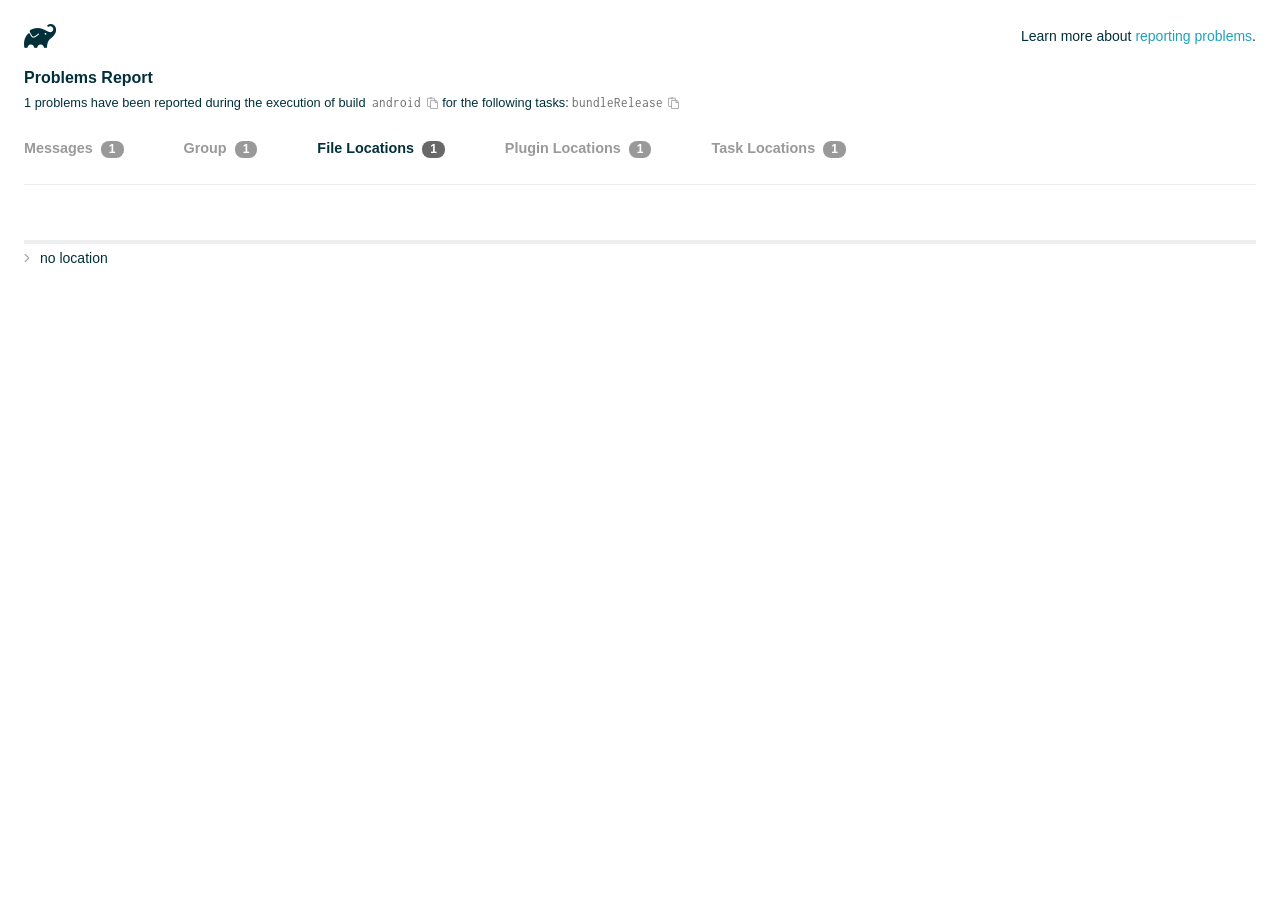
<file: mobile/android/build/reports/problems/problems-report.html>
<!DOCTYPE html>

<html lang="en">
<head>
    <!-- Required meta tags -->
    <meta charset="utf-8">
    <meta name="viewport" content="width=device-width, initial-scale=1, shrink-to-fit=no">

                    <style type="text/css">
                /*! normalize.css v7.0.0 | MIT License | github.com/necolas/normalize.css */
html {
    line-height: 1.15;
    -ms-text-size-adjust: 100%;
    -webkit-text-size-adjust: 100%
}

body {
    margin: 0
}

article, aside, footer, header, nav, section {
    display: block
}

h1 {
    font-size: 2em;
    margin: .67em 0
}

figcaption, figure, main {
    display: block
}

figure {
    margin: 1em 40px
}

hr {
    box-sizing: content-box;
    height: 0;
    overflow: visible
}

pre {
    font-family: monospace, monospace;
    font-size: 1em
}

a {
    background-color: transparent;
    -webkit-text-decoration-skip: objects
}

abbr[title] {
    border-bottom: none;
    text-decoration: underline;
    text-decoration: underline dotted
}

b, strong {
    font-weight: inherit
}

b, strong {
    font-weight: bolder
}

code, kbd, samp {
    font-family: monospace, monospace;
    font-size: 1em
}

dfn {
    font-style: italic
}

mark {
    background-color: #ff0;
    color: #000
}

small {
    font-size: 80%
}

sub, sup {
    font-size: 75%;
    line-height: 0;
    position: relative;
    vertical-align: baseline
}

sub {
    bottom: -.25em
}

sup {
    top: -.5em
}

audio, video {
    display: inline-block
}

audio:not([controls]) {
    display: none;
    height: 0
}

img {
    border-style: none
}

svg:not(:root) {
    overflow: hidden
}

button, input, optgroup, select, textarea {
    font-family: sans-serif;
    font-size: 100%;
    line-height: 1.15;
    margin: 0
}

button, input {
    overflow: visible
}

button, select {
    text-transform: none
}

[type=reset], [type=submit], button, html [type=button] {
    -webkit-appearance: button
}

[type=button]::-moz-focus-inner, [type=reset]::-moz-focus-inner, [type=submit]::-moz-focus-inner, button::-moz-focus-inner {
    border-style: none;
    padding: 0
}

[type=button]:-moz-focusring, [type=reset]:-moz-focusring, [type=submit]:-moz-focusring, button:-moz-focusring {
    outline: 1px dotted ButtonText
}

fieldset {
    padding: .35em .75em .625em
}

legend {
    box-sizing: border-box;
    color: inherit;
    display: table;
    max-width: 100%;
    padding: 0;
    white-space: normal
}

progress {
    display: inline-block;
    vertical-align: baseline
}

textarea {
    overflow: auto
}

[type=checkbox], [type=radio] {
    box-sizing: border-box;
    padding: 0
}

[type=number]::-webkit-inner-spin-button, [type=number]::-webkit-outer-spin-button {
    height: auto
}

[type=search] {
    -webkit-appearance: textfield;
    outline-offset: -2px
}

[type=search]::-webkit-search-cancel-button, [type=search]::-webkit-search-decoration {
    -webkit-appearance: none
}

::-webkit-file-upload-button {
    -webkit-appearance: button;
    font: inherit
}

details, menu {
    display: block
}

summary {
    display: list-item
}

canvas {
    display: inline-block
}

template {
    display: none
}

[hidden] {
    display: none
}

/* configuration cache styles */

.report-wrapper {
    margin: 0;
    padding: 0 24px;
}

.gradle-logo {
    width: 32px;
    height: 24px;
    background-image: url("[data-uri]");
    background-size: contain;
}

.header {
    display: flex;
    flex-wrap: wrap;
    position: fixed;
    top: 0;
    left: 0;
    width: 100%;
    padding: 24px 24px 0 24px;
    background-color: white;
    z-index: 1;
}

.learn-more {
    margin-left: auto;
    align-self: center;
    font-size: 0.875rem;
    font-weight: normal;
}

.title {
    display: flex;
    align-items: center;
    padding: 18px 0 24px 0;
    flex: 1 0 100%;
}

.content {
    font-size: 0.875rem;
    padding: 240px 0 48px;
    overflow-x: auto;
    white-space: nowrap;
}

.content ol:first-of-type {
    margin: 0;
}

.tree-btn {
    cursor: pointer;
    display: inline-block;
    width: 16px;
    height: 16px;
    background-size: contain;
    background-repeat: no-repeat;
    vertical-align: middle;
    margin-top: -0.2em;
}

.tree-btn.collapsed {
    background-image: url('data:image/svg+xml;utf8,<svg xmlns="http://www.w3.org/2000/svg" viewBox="0 0 192 512"><path d="M166.9 264.5l-117.8 116c-4.7 4.7-12.3 4.7-17 0l-7.1-7.1c-4.7-4.7-4.7-12.3 0-17L127.3 256 25.1 155.6c-4.7-4.7-4.7-12.3 0-17l7.1-7.1c4.7-4.7 12.3-4.7 17 0l117.8 116c4.6 4.7 4.6 12.3-.1 17z" fill="%23999999" stroke="%23999999"/></svg>');
}

.tree-btn.expanded {
    background-image: url('data:image/svg+xml;utf8,<svg xmlns="http://www.w3.org/2000/svg" viewBox="0 0 256 512"><path d="M119.5 326.9L3.5 209.1c-4.7-4.7-4.7-12.3 0-17l7.1-7.1c4.7-4.7 12.3-4.7 17 0L128 287.3l100.4-102.2c4.7-4.7 12.3-4.7 17 0l7.1 7.1c4.7 4.7 4.7 12.3 0 17L136.5 327c-4.7 4.6-12.3 4.6-17-.1z" fill="%23999999" stroke="%23999999"/></svg>');
}

ul .tree-btn {
    margin-right: 3px;
}

.leaf-icon {
    display: inline-block;
    width: 16px;
    height: 16px;
    background-image: url('data:image/svg+xml;utf8,<svg xmlns="http://www.w3.org/2000/svg" viewBox="0 0 256 512"><path d="M32 256 H224" stroke="%23999999" stroke-width="48" stroke-linecap="round"/></svg>');
    background-size: contain;
    background-repeat: no-repeat;
    vertical-align: middle;
    margin-top: -0.2em;
}

.invisible-text {
    user-select: all; /* Allow the text to be selectable */
    color: transparent; /* Hide the text */
    text-indent: -9999px; /* Move the text out of view */
    position: relative;
    white-space: pre; /* Preserve meaningful whitespace in the invisible text for copying */
}

.text-for-copy {
    display: inline-block;
}

.enum-icon {
    display: inline-block;
    width: 16px;
    height: 16px;
    background-image: url('data:image/svg+xml;utf8,<svg xmlns="http://www.w3.org/2000/svg" viewBox="0 0 1024 1024"><circle cx="512" cy="512" r="200" /></svg>');
    background-size: contain;
    background-repeat: no-repeat;
    vertical-align: middle;
    margin-inline-start: 0.5ex;
    margin-inline-end: 0.5ex;
    margin-top: -0.2em;
}

.error-icon {
    display: inline-block;
    width: 16px;
    height: 16px;
    background-image: url('data:image/svg+xml;utf8,<svg xmlns="http://www.w3.org/2000/svg" viewBox="0 0 320 512"><path d="M193.94 256L296.5 153.44l21.15-21.15c3.12-3.12 3.12-8.19 0-11.31l-22.63-22.63c-3.12-3.12-8.19-3.12-11.31 0L160 222.06 36.29 98.34c-3.12-3.12-8.19-3.12-11.31 0L2.34 120.97c-3.12 3.12-3.12 8.19 0 11.31L126.06 256 2.34 379.71c-3.12 3.12-3.12 8.19 0 11.31l22.63 22.63c3.12 3.12 8.19 3.12 11.31 0L160 289.94 262.56 392.5l21.15 21.15c3.12 3.12 8.19 3.12 11.31 0l22.63-22.63c3.12-3.12 3.12-8.19 0-11.31L193.94 256z" fill="%23FC461E" stroke="%23FC461E"/></svg>');
    background-size: contain;
    background-repeat: no-repeat;
    vertical-align: middle;
    margin-inline-start: 0.5ex;
    margin-inline-end: 0.5ex;
    margin-top: -0.2em;
}

.advice-icon {
    display: inline-block;
    width: 16px;
    height: 16px;
    background-image: url('data:image/svg+xml;utf8,<svg width="800px" height="800px" viewBox="-4.93 0 122.88 122.88" version="1.1" id="Layer_1" xmlns="http://www.w3.org/2000/svg" xmlns:xlink="http://www.w3.org/1999/xlink"  style="enable-background:new 0 0 113.01 122.88" xml:space="preserve"><g><path d="M44.13,102.06c-1.14,0.03-2.14-0.81-2.3-1.96c-0.17-1.2,0.64-2.31,1.82-2.54c-1.3-7.37-4.85-11.43-8.6-15.72 c-2.92-3.34-5.95-6.81-8.34-11.92c-2.35-5.03-3.64-10.23-3.6-15.63c0.05-5.4,1.42-10.96,4.4-16.71c0.02-0.04,0.04-0.07,0.06-0.11 l0,0c3.91-6.62,9.38-11.04,15.47-13.52c5.11-2.09,10.66-2.8,16.1-2.3c5.42,0.5,10.73,2.2,15.37,4.94 c5.9,3.49,10.75,8.67,13.42,15.21c1.44,3.54,2.42,7.49,2.54,11.82c0.12,4.31-0.62,8.96-2.61,13.88 c-2.66,6.59-6.18,10.68-9.47,14.51c-3.03,3.53-5.85,6.81-7.42,11.84c0.89,0.21,1.59,0.94,1.73,1.9c0.17,1.24-0.7,2.39-1.94,2.56 l-0.77,0.11c-0.14,1.09-0.23,2.26-0.27,3.51l0.25-0.04c1.24-0.17,2.39,0.7,2.56,1.94c0.17,1.24-0.7,2.39-1.94,2.56l-0.78,0.11 c0.01,0.15,0.02,0.3,0.03,0.45l0,0c0.07,0.88,0.08,1.73,0.03,2.54l0.13-0.02c1.25-0.15,2.38,0.74,2.54,1.98 c0.15,1.25-0.74,2.38-1.98,2.54l-1.68,0.21c-1.2,3.11-3.34,5.48-5.87,6.94c-1.74,1.01-3.67,1.59-5.61,1.71 c-1.97,0.12-3.96-0.25-5.78-1.13c-2.08-1.02-3.94-2.71-5.29-5.14c-0.65-0.33-1.13-0.97-1.23-1.75c-0.04-0.31-0.01-0.61,0.07-0.89 c-0.39-1.16-0.68-2.43-0.87-3.83l-0.07,0.01c-1.24,0.17-2.39-0.7-2.56-1.94c-0.17-1.24,0.7-2.39,1.94-2.56l0.54-0.08 C44.19,104.32,44.18,103.16,44.13,102.06L44.13,102.06z M2.18,58.86C1.01,58.89,0.04,57.98,0,56.81c-0.04-1.17,0.88-2.14,2.05-2.18 l8.7-0.3c1.17-0.04,2.14,0.88,2.18,2.05c0.04,1.17-0.88,2.14-2.05,2.18L2.18,58.86L2.18,58.86z M110.68,50.25 c1.16-0.12,2.2,0.73,2.32,1.89c0.12,1.16-0.73,2.2-1.89,2.32l-8.66,0.91c-1.16,0.12-2.2-0.73-2.32-1.89 c-0.12-1.16,0.73-2.2,1.89-2.32L110.68,50.25L110.68,50.25z M94.91,14.78c0.65-0.97,1.96-1.23,2.93-0.58 c0.97,0.65,1.23,1.96,0.58,2.93l-4.84,7.24c-0.65,0.97-1.96,1.23-2.93,0.58c-0.97-0.65-1.23-1.96-0.58-2.93L94.91,14.78 L94.91,14.78z M57.63,2.06c0.03-1.17,1-2.09,2.16-2.06c1.17,0.03,2.09,1,2.06,2.16l-0.22,8.7c-0.03,1.17-1,2.09-2.16,2.06 c-1.17-0.03-2.09-1-2.06-2.16L57.63,2.06L57.63,2.06z M13.88,15.53c-0.86-0.8-0.9-2.14-0.11-2.99c0.8-0.86,2.14-0.9,2.99-0.11 l6.37,5.94c0.86,0.8,0.9,2.14,0.11,2.99c-0.8,0.86-2.14,0.9-2.99,0.11L13.88,15.53L13.88,15.53z M47.88,96.95l18.49-2.63 c1.59-6.7,5.05-10.73,8.8-15.08c3.08-3.58,6.36-7.4,8.76-13.34c1.76-4.35,2.41-8.43,2.31-12.19c-0.1-3.75-0.96-7.21-2.24-10.34 c-2.3-5.63-6.51-10.11-11.65-13.15c-4.11-2.43-8.8-3.94-13.59-4.37c-4.77-0.44-9.64,0.19-14.13,2.02 c-5.26,2.15-9.99,5.97-13.39,11.72c-2.64,5.12-3.86,10.02-3.9,14.73c-0.04,4.74,1.11,9.33,3.2,13.8c2.13,4.56,4.97,7.8,7.69,10.92 C42.47,83.9,46.48,88.49,47.88,96.95L47.88,96.95z M65.62,99.02l-17.27,2.45c0.05,1.1,0.07,2.25,0.05,3.47l17.05-2.42 C65.47,101.29,65.52,100.12,65.62,99.02L65.62,99.02z M48.49,109.52c0.12,0.92,0.3,1.76,0.53,2.54l16.55-2.04 c0.11-0.86,0.13-1.77,0.05-2.74l0,0l0-0.02l-0.01-0.17L48.49,109.52L48.49,109.52z M51.37,116.36c0.64,0.67,1.35,1.19,2.1,1.55 c1.15,0.56,2.42,0.79,3.67,0.72c1.29-0.08,2.57-0.47,3.74-1.15c1.1-0.64,2.09-1.53,2.88-2.65L51.37,116.36L51.37,116.36z"/></g></svg>');
    background-size: contain;
    background-repeat: no-repeat;
    vertical-align: middle;
    margin-inline-start: 0.5ex;
    margin-inline-end: 0.5ex;
    margin-top: -0.2em;
}

.warning-icon {
    display: inline-block;
    width: 13px;
    height: 13px;
    background-image: url('data:image/svg+xml;utf8,<svg xmlns="http://www.w3.org/2000/svg" viewBox="0 0 576 512"><path d="M270.2 160h35.5c3.4 0 6.1 2.8 6 6.2l-7.5 196c-.1 3.2-2.8 5.8-6 5.8h-20.5c-3.2 0-5.9-2.5-6-5.8l-7.5-196c-.1-3.4 2.6-6.2 6-6.2zM288 388c-15.5 0-28 12.5-28 28s12.5 28 28 28 28-12.5 28-28-12.5-28-28-28zm281.5 52L329.6 24c-18.4-32-64.7-32-83.2 0L6.5 440c-18.4 31.9 4.6 72 41.6 72H528c36.8 0 60-40 41.5-72zM528 480H48c-12.3 0-20-13.3-13.9-24l240-416c6.1-10.6 21.6-10.7 27.7 0l240 416c6.2 10.6-1.5 24-13.8 24z" fill="%23DEAD22" stroke="%23DEAD22"/></svg>');
    background-size: contain;
    background-repeat: no-repeat;
    vertical-align: middle;
    margin-inline-start: 0.3ex;
    margin-inline-end: 1.1ex;
    margin-top: -0.1em;
}

.documentation-button {
    cursor: pointer;
    display: inline-block;
    width: 13px;
    height: 13px;
    background-image: url('data:image/svg+xml;utf8,<svg xmlns="http://www.w3.org/2000/svg" viewBox="0 0 512 512"><path d="M256 340c-15.464 0-28 12.536-28 28s12.536 28 28 28 28-12.536 28-28-12.536-28-28-28zm7.67-24h-16c-6.627 0-12-5.373-12-12v-.381c0-70.343 77.44-63.619 77.44-107.408 0-20.016-17.761-40.211-57.44-40.211-29.144 0-44.265 9.649-59.211 28.692-3.908 4.98-11.054 5.995-16.248 2.376l-13.134-9.15c-5.625-3.919-6.86-11.771-2.645-17.177C185.658 133.514 210.842 116 255.67 116c52.32 0 97.44 29.751 97.44 80.211 0 67.414-77.44 63.849-77.44 107.408V304c0 6.627-5.373 12-12 12zM256 40c118.621 0 216 96.075 216 216 0 119.291-96.61 216-216 216-119.244 0-216-96.562-216-216 0-119.203 96.602-216 216-216m0-32C119.043 8 8 119.083 8 256c0 136.997 111.043 248 248 248s248-111.003 248-248C504 119.083 392.957 8 256 8z" fill="%23999999" stroke="%23999999"/></svg>');
    background-size: contain;
    background-repeat: no-repeat;
    vertical-align: middle;
    margin-inline-start: 0.5ex;
    margin-inline-end: 0.5ex;
    margin-top: -0.2em;
}

.documentation-button::selection {
    color: transparent;
}

.documentation-button:hover {
    color: transparent;
}

.copy-button {
    cursor: pointer;
    display: inline-block;
    width: 12px;
    height: 12px;
    background-image: url('data:image/svg+xml;utf8,<svg xmlns="http://www.w3.org/2000/svg" viewBox="0 0 448 512"><path d="M433.941 193.941l-51.882-51.882A48 48 0 0 0 348.118 128H320V80c0-26.51-21.49-48-48-48h-66.752C198.643 13.377 180.858 0 160 0s-38.643 13.377-45.248 32H48C21.49 32 0 53.49 0 80v288c0 26.51 21.49 48 48 48h80v48c0 26.51 21.49 48 48 48h224c26.51 0 48-21.49 48-48V227.882a48 48 0 0 0-14.059-33.941zm-22.627 22.627a15.888 15.888 0 0 1 4.195 7.432H352v-63.509a15.88 15.88 0 0 1 7.431 4.195l51.883 51.882zM160 30c9.941 0 18 8.059 18 18s-8.059 18-18 18-18-8.059-18-18 8.059-18 18-18zM48 384c-8.822 0-16-7.178-16-16V80c0-8.822 7.178-16 16-16h66.752c6.605 18.623 24.389 32 45.248 32s38.643-13.377 45.248-32H272c8.822 0 16 7.178 16 16v48H176c-26.51 0-48 21.49-48 48v208H48zm352 96H176c-8.822 0-16-7.178-16-16V176c0-8.822 7.178-16 16-16h144v72c0 13.2 10.8 24 24 24h72v208c0 8.822-7.178 16-16 16z" fill="%23999999" stroke="%23999999"/></svg>');
    background-size: contain;
    background-repeat: no-repeat;
    vertical-align: middle;
    margin-inline-start: 0.5ex;
    margin-top: -0.2em;
}

.groups{
    display: flex;
    border-bottom: 1px solid #EDEEEF;
    flex: 1 0 100%;
}

.uncategorized {
    display: flex;
    border-top: 4px solid #EDEEEF;
    flex: 1 0 100%;
}

.group-selector {
    padding: 0 52px 24px 0;
    font-size: 0.9rem;
    font-weight: bold;
    color: #999999;
    cursor: pointer;
}

.group-selector__count {
    margin: 0 8px;
    border-radius: 8px;
    background-color: #999;
    color: #fff;
    padding: 1px 8px 2px;
    font-size: 0.75rem;
}

.group-selector--active {
    color: #02303A;
    cursor: auto;
}

.group-selector--active .group-selector__count {
    background-color: #686868;
}

.group-selector--disabled {
    cursor: not-allowed;
}

.accordion-header {
    cursor: pointer;
}

.container {
    padding-left: 0.5em;
    padding-right: 0.5em;
}

.stacktrace {
    border-radius: 4px;
    overflow-x: auto;
    padding: 0.5rem;
    margin-bottom: 0;
    min-width: 1000px;
}

/* Lato (bold, regular) */
@font-face {
    font-display: swap;
    font-family: Lato;
    font-weight: 500;
    font-style: normal;
    src: url("https://assets.gradle.com/lato/fonts/lato-semibold/lato-semibold.woff2") format("woff2"),
    url("https://assets.gradle.com/lato/fonts/lato-semibold/lato-semibold.woff") format("woff");
}

@font-face {
    font-display: swap;
    font-family: Lato;
    font-weight: bold;
    font-style: normal;
    src: url("https://assets.gradle.com/lato/fonts/lato-bold/lato-bold.woff2") format("woff2"),
    url("https://assets.gradle.com/lato/fonts/lato-bold/lato-bold.woff") format("woff");
}

* {
    -webkit-box-sizing: border-box;
    -moz-box-sizing: border-box;
    box-sizing: border-box;
}

html,
body {
    margin: 0;
    padding: 0;
}

html {
    font-family: "Lato", "Helvetica Neue", Arial, sans-serif;
    font-size: 16px;
    font-weight: 400;
    line-height: 1.5;
}

body {
    color: #02303A;
    background-color: #ffffff;
    -webkit-text-size-adjust: 100%;
    -ms-text-size-adjust: 100%;
    -webkit-font-smoothing: antialiased;
}


/* typography */
h1, h2, h3, h4, h5, h6 {
    color: #02303A;
    text-rendering: optimizeLegibility;
    margin: 0;
}

h1 {
    font-size: 1rem;
}

h2 {
    font-size: 0.9rem;
}

h3 {
    font-size: 1.125rem;
}

h4, h5, h6 {
    font-size: 0.875rem;
}

h1 code {
    font-weight: bold;
}

ul, ol, dl {
    list-style-position: outside;
    line-height: 1.6;
    padding: 0;
    margin: 0 0 0 20px;
    list-style-type: none;
}

li {
    line-height: 2;
}

a {
    color: #1DA2BD;
    text-decoration: none;
    transition: all 0.3s ease, visibility 0s;
}

a:hover {
    color: #35c1e4;
}

/* code */
code, pre {
    font-family: Inconsolata, Monaco, "Courier New", monospace;
    font-style: normal;
    font-variant-ligatures: normal;
    font-variant-caps: normal;
    font-variant-numeric: normal;
    font-variant-east-asian: normal;
    font-weight: normal;
    font-stretch: normal;
    color: #686868;
}

*:not(pre) > code {
    letter-spacing: 0;
    padding: 0.1em 0.5ex;
    text-rendering: optimizeSpeed;
    word-spacing: -0.15em;
    word-wrap: break-word;
}

pre {
    font-size: 0.75rem;
    line-height: 1.8;
    margin-top: 0;
    margin-bottom: 1.5em;
    padding: 1rem;
}

pre code {
    background-color: transparent;
    color: inherit;
    line-height: 1.8;
    font-size: 100%;
    padding: 0;
}

a code {
    color: #1BA8CB;
}

pre.code, pre.programlisting, pre.screen, pre.tt {
    background-color: #f7f7f8;
    border-radius: 4px;
    font-size: 1em;
    line-height: 1.45;
    margin-bottom: 1.25em;
    overflow-x: auto;
    padding: 1rem;
}

li em, p em {
    padding: 0 1px;
}

code em, tt em {
    text-decoration: none;
}

code + .copy-button {
    margin-inline-start: 0.2ex;
}

.java-exception {
    font-size: 0.75rem;
    padding-left: 24px;
}

.java-exception ul {
    margin: 0;
    line-height: inherit;
}

.java-exception code {
    white-space: pre;
}

.java-exception-part-toggle {
    user-select: none;
    cursor: pointer;
    border-radius: 2px;
    padding: 0.1em 0.2em;
    background: azure;
    color: #686868;
}

                </style>
    <!-- Inconsolata is used as a default monospace font in the report. -->
    <link rel="stylesheet" href="https://fonts.googleapis.com/css?family=Inconsolata:400,700" />

    <title>Gradle Configuration Cache</title>
</head>
<body>

<div id="playground"></div>

<div class="report" id="report">
    Loading...
</div>

<script type="text/javascript">
function configurationCacheProblems() { return (
// begin-report-data
{"diagnostics":[{"locations":[{"pluginId":"kotlin-android"}],"problem":[{"text":"Deprecated 'org.jetbrains.kotlin.android' plugin usage"}],"severity":"WARNING","problemDetails":[{"text":"The 'org.jetbrains.kotlin.android' plugin in project ':app' is no longer required for Kotlin support since AGP 9.0."}],"contextualLabel":"Deprecated 'org.jetbrains.kotlin.android' plugin usage","documentationLink":"https://kotl.in/gradle/agp-built-in-kotlin","problemId":[{"name":"kgp:deprecation","displayName":"Kotlin Gradle Plugin Deprecation"},{"name":"kotlin","displayName":"Kotlin"},{"name":"deprecated-kotlin-android-plugin","displayName":"Deprecated 'org.jetbrains.kotlin.android' plugin usage"}],"solutions":[[{"text":"Remove both `android.builtInKotlin=true` and `android.newDsl=false` from `gradle.properties`, then migrate to built-in Kotlin."}]]}],"problemsReport":{"totalProblemCount":1,"buildName":"android","requestedTasks":"bundleRelease","documentationLink":"https://docs.gradle.org/9.1.0/userguide/reporting_problems.html","documentationLinkCaption":"Problem report","summaries":[]}}
// end-report-data
);}
</script>
                <script type="text/javascript">
                !function(n,t){"object"==typeof exports&&"object"==typeof module?module.exports=t():"function"==typeof define&&define.amd?define([],t):"object"==typeof exports?exports["configuration-cache-report"]=t():n["configuration-cache-report"]=t()}(this,(()=>(({70:function(){void 0===ArrayBuffer.isView&&(ArrayBuffer.isView=function(n){return null!=n&&null!=n.__proto__&&n.__proto__.__proto__===Int8Array.prototype.__proto__}),void 0===Math.imul&&(Math.imul=function(n,t){return(4294901760&n)*(65535&t)+(65535&n)*(0|t)|0}),this["configuration-cache-report"]=function(n){"use strict";var t,r,i,e,u,o,f,s,c,a,h,l,_,v,d,g,w,b,p,m,k,q,y,B,C,x,j,P,I,S,z,T,E,L,N,A,M,F,D,O,R,H,$,G,U,V,Q,Z,Y,W,K,X,J,nn,tn,rn,en,un,on,fn,sn,cn,an,hn,ln,_n,vn,dn,gn,wn,bn,pn,mn,kn,qn,yn,Bn,Cn,xn,jn,Pn,In,Sn,zn,Tn,En,Ln,Nn,An,Mn=Math.imul,Fn=ArrayBuffer.isView;function Dn(n,t){if(!(t>=0))throw _u(ce("Requested element count "+t+" is less than zero."));return function(n,t){if(!(t>=0))throw _u(ce("Requested element count "+t+" is less than zero."));if(0===t)return Ct();if(t>=n.length)return function(n){switch(n.length){case 0:return Ct();case 1:return qr(n[0]);default:return function(n){return Hr(function(n){return new It(n,!1)}(n))}(n)}}(n);if(1===t)return qr(n[0]);var r=0,i=Rr(),e=0,u=n.length;n:for(;e<u;){var o=n[e];if(e=e+1|0,i.d(o),(r=r+1|0)===t)break n}return i}(n,rt(n.length-t|0,0))}function On(n,t,r,i,e,u,o){return t=t===A?", ":t,r=r===A?"":r,i=i===A?"":i,e=e===A?-1:e,u=u===A?"...":u,o=o===A?null:o,function(n,t,r,i,e,u,o,f){r=r===A?", ":r,i=i===A?"":i,e=e===A?"":e,u=u===A?-1:u,o=o===A?"...":o,f=f===A?null:f,t.e(i);var s=0,c=0,a=n.length;n:for(;c<a;){var h=n[c];if(c=c+1|0,(s=s+1|0)>1&&t.e(r),!(u<0||s<=u))break n;Jt(t,h,f)}return u>=0&&s>u&&t.e(o),t.e(e),t}(n,Bi(),t,r,i,e,u,o).toString()}function Rn(n){return n.length-1|0}function Hn(n,t){if(null==t){var r=0,i=n.length-1|0;if(r<=i)do{var e=r;if(r=r+1|0,null==n[e])return e}while(r<=i)}else{var u=0,o=n.length-1|0;if(u<=o)do{var f=u;if(u=u+1|0,le(t,n[f]))return f}while(u<=o)}return-1}function $n(n,t,r,i,e,u,o){return t=t===A?", ":t,r=r===A?"":r,i=i===A?"":i,e=e===A?-1:e,u=u===A?"...":u,o=o===A?null:o,Gn(n,Bi(),t,r,i,e,u,o).toString()}function Gn(n,t,r,i,e,u,o,f){r=r===A?", ":r,i=i===A?"":i,e=e===A?"":e,u=u===A?-1:u,o=o===A?"...":o,f=f===A?null:f,t.e(i);var s=0,c=n.f();n:for(;c.g();){var a=c.h();if((s=s+1|0)>1&&t.e(r),!(u<0||s<=u))break n;Jt(t,a,f)}return u>=0&&s>u&&t.e(o),t.e(e),t}function Un(n){if(n.i())throw xu("List is empty.");return n.j(0)}function Vn(n){return new tt(n)}function Qn(n){if(Ke(n,Di)){var t;switch(n.k()){case 0:t=Ct();break;case 1:t=qr(Ke(n,Fi)?n.j(0):n.f().h());break;default:t=Zn(n)}return t}return xt(Xn(n))}function Zn(n){return Hr(n)}function Yn(n){if(Ke(n,Di)&&n.k()<=1)return Qn(n);var t=Xn(n);return function(n){var t=(n.k()/2|0)-1|0;if(t<0)return br();var r=jt(n),i=0;if(i<=t)do{var e=i;i=i+1|0;var u=n.j(e);n.f4(e,n.j(r)),n.f4(r,u),r=r-1|0}while(e!==t)}(t),t}function Wn(n,t){if(!(t>=0))throw _u(ce("Requested element count "+t+" is less than zero."));return function(n,t){if(!(t>=0))throw _u(ce("Requested element count "+t+" is less than zero."));if(0===t)return Ct();if(Ke(n,Di)){if(t>=n.k())return Qn(n);if(1===t)return qr(function(n){if(Ke(n,Fi))return Un(n);var t=n.f();if(!t.g())throw xu("Collection is empty.");return t.h()}(n))}var r=0,i=Rr(),e=n.f();n:for(;e.g();){var u=e.h();if(i.d(u),(r=r+1|0)===t)break n}return xt(i)}(n,rt(n.k()-t|0,0))}function Kn(n,t){if(!(t>=0))throw _u(ce("Requested element count "+t+" is less than zero."));if(0===t)return Ct();var r=n.k();if(t>=r)return Qn(n);if(1===t)return qr(Jn(n));var i=Rr();if(Ke(n,bi)){var e=r-t|0;if(e<r)do{var u=e;e=e+1|0,i.d(n.j(u))}while(e<r)}else for(var o=n.l(r-t|0);o.g();){var f=o.h();i.d(f)}return i}function Xn(n){return Ke(n,Di)?Zn(n):nt(n,Or())}function Jn(n){if(n.i())throw xu("List is empty.");return n.j(jt(n))}function nt(n,t){for(var r=n.f();r.g();){var i=r.h();t.d(i)}return t}function tt(n){this.n_1=n}function rt(n,t){return n<t?t:n}function it(n,t){return n>t?t:n}function et(n,t){return Kt().q(n,t,-1)}function ut(n,t){return new Ft(n,t)}function ot(n){var t=n.f();if(!t.g())return Ct();var r=t.h();if(!t.g())return qr(r);var i=Or();for(i.d(r);t.g();)i.d(t.h());return i}function ft(n){this.r_1=n}function st(n,t){this.s_1=n,this.t_1=t}function ct(){}function at(n){this.x_1=n,this.w_1=0}function ht(n,t){this.a1_1=n,at.call(this,n),_t().b1(t,this.a1_1.k()),this.w_1=t}function lt(){t=this}function _t(){return null==t&&new lt,t}function vt(){_t(),ct.call(this)}function dt(n){this.h1_1=n}function gt(n,t){return t===n?"(this Map)":Vi(t)}function wt(n,t){var r;n:{for(var i=n.o().f();i.g();){var e=i.h();if(le(e.j1(),t)){r=e;break n}}r=null}return r}function bt(){r=this}function pt(){return null==r&&new bt,r}function mt(n){this.q1_1=n,ct.call(this)}function kt(){pt(),this.n1_1=null,this.o1_1=null}function qt(){i=this}function yt(){return null==i&&new qt,i}function Bt(n){return n.length>0?ou(n):Ct()}function Ct(){return null==e&&new Pt,e}function xt(n){switch(n.k()){case 0:return Ct();case 1:return qr(n.j(0));default:return n}}function jt(n){return n.k()-1|0}function Pt(){e=this,this.z1_1=new ke(-1478467534,-1720727600)}function It(n,t){this.b2_1=n,this.c2_1=t}function St(){u=this}function zt(){return null==u&&new St,u}function Tt(n,t){return Ke(n,Di)?n.k():t}function Et(n,t){if(Ke(t,Di))return n.m(t);for(var r=!1,i=t.f();i.g();){var e=i.h();n.d(e)&&(r=!0)}return r}function Lt(){}function Nt(n,t){this.h2_1=n,this.g2_1=n.i2_1.l(function(n,t){if(!(0<=t&&t<=n.k()))throw du("Position index "+t+" must be in range ["+Ve(0,n.k())+"].");return n.k()-t|0}(n,t))}function At(n){vt.call(this),this.i2_1=n}function Mt(n){this.k2_1=n,this.j2_1=n.l2_1.f()}function Ft(n,t){this.l2_1=n,this.m2_1=t}function Dt(n){for(;n.n2_1.g();){var t=n.n2_1.h();if(n.q2_1.t2_1(t)===n.q2_1.s2_1)return n.p2_1=t,n.o2_1=1,br()}n.o2_1=0}function Ot(n){this.q2_1=n,this.n2_1=n.r2_1.f(),this.o2_1=-1,this.p2_1=null}function Rt(n,t,r){t=t===A||t,this.r2_1=n,this.s2_1=t,this.t2_1=r}function Ht(){return null==o&&new $t,o}function $t(){o=this,this.u2_1=new ke(1993859828,793161749)}function Gt(n,t,r){return Ut(Ut(n,r)-Ut(t,r)|0,r)}function Ut(n,t){var r=n%t|0;return r>=0?r:r+t|0}function Vt(){f=this,this.p_1=new Zt(1,0)}function Qt(){return null==f&&new Vt,f}function Zt(n,t){Qt(),Xt.call(this,n,t,1)}function Yt(n,t,r){Lt.call(this),this.d3_1=r,this.e3_1=t,this.f3_1=this.d3_1>0?n<=t:n>=t,this.g3_1=this.f3_1?n:this.e3_1}function Wt(){s=this}function Kt(){return null==s&&new Wt,s}function Xt(n,t,r){if(Kt(),0===r)throw _u("Step must be non-zero.");if(r===mr().MIN_VALUE)throw _u("Step must be greater than Int.MIN_VALUE to avoid overflow on negation.");this.z2_1=n,this.a3_1=function(n,t,r){var i;if(r>0)i=n>=t?t:t-Gt(t,n,r)|0;else{if(!(r<0))throw _u("Step is zero.");i=n<=t?t:t+Gt(n,t,0|-r)|0}return i}(n,t,r),this.b3_1=r}function Jt(n,t,r){null!=r?n.e(r(t)):null==t||nu(t)?n.e(t):t instanceof Mi?n.i3(t.h3_1):n.e(Vi(t))}function nr(n,t,r){if(n===t)return!0;if(!(r=r!==A&&r))return!1;var i=xi(n),e=xi(t);return i===e||le(new Mi(ne(Li(i).toLowerCase(),0)),new Mi(ne(Li(e).toLowerCase(),0)))}function tr(n){return re(n)-1|0}function rr(n,t,r,i){return r=r===A?0:r,(i=i!==A&&i)||"string"!=typeof n?ir(n,t,r,re(n),i):n.indexOf(t,r)}function ir(n,t,r,i,e,u){var o=(u=u!==A&&u)?et(it(r,tr(n)),rt(i,0)):Ve(rt(r,0),it(i,re(n)));if("string"==typeof n&&"string"==typeof t){var f=o.z2_1,s=o.a3_1,c=o.b3_1;if(c>0&&f<=s||c<0&&s<=f)do{var a=f;if(f=f+c|0,Ti(t,0,n,a,re(t),e))return a}while(a!==s)}else{var h=o.z2_1,l=o.a3_1,_=o.b3_1;if(_>0&&h<=l||_<0&&l<=h)do{var v=h;if(h=h+_|0,fr(t,0,n,v,re(t),e))return v}while(v!==l)}return-1}function er(n){var t=0,r=re(n)-1|0,i=!1;n:for(;t<=r;){var e=ji(ne(n,i?r:t));if(i){if(!e)break n;r=r-1|0}else e?t=t+1|0:i=!0}return ie(n,t,r+1|0)}function ur(n,t){return ce(ie(n,t.y2(),t.c3()+1|0))}function or(n,t,r,i,e){r=r===A?0:r,i=i!==A&&i,sr(e=e===A?0:e);var u,o,f=ou(t);return new hr(n,r,e,(u=f,o=i,function(n,t){var r=function(n,t,r,i){if(!i&&1===t.k()){var e=function(n){if(Ke(n,Fi))return function(n){var t;switch(n.k()){case 0:throw xu("List is empty.");case 1:t=n.j(0);break;default:throw _u("List has more than one element.")}return t}(n);var t=n.f();if(!t.g())throw xu("Collection is empty.");var r=t.h();if(t.g())throw _u("Collection has more than one element.");return r}(t),u=rr(n,e,r);return u<0?null:_r(u,e)}var o=Ve(rt(r,0),re(n));if("string"==typeof n){var f=o.z2_1,s=o.a3_1,c=o.b3_1;if(c>0&&f<=s||c<0&&s<=f)do{var a,h=f;f=f+c|0;n:{for(var l=t.f();l.g();){var _=l.h();if(Ti(_,0,n,h,_.length,i)){a=_;break n}}a=null}if(null!=a)return _r(h,a)}while(h!==s)}else{var v=o.z2_1,d=o.a3_1,g=o.b3_1;if(g>0&&v<=d||g<0&&d<=v)do{var w,b=v;v=v+g|0;n:{for(var p=t.f();p.g();){var m=p.h();if(fr(m,0,n,b,m.length,i)){w=m;break n}}w=null}if(null!=w)return _r(b,w)}while(b!==d)}return null}(n,u,t,o);return null==r?null:_r(r.t3_1,r.u3_1.length)}))}function fr(n,t,r,i,e,u){if(i<0||t<0||t>(re(n)-e|0)||i>(re(r)-e|0))return!1;var o=0;if(o<e)do{var f=o;if(o=o+1|0,!nr(ne(n,t+f|0),ne(r,i+f|0),u))return!1}while(o<e);return!0}function sr(n){if(!(n>=0))throw _u(ce("Limit must be non-negative, but was "+n))}function cr(n){if(n.l3_1<0)n.j3_1=0,n.m3_1=null;else{var t;if(n.o3_1.r3_1>0?(n.n3_1=n.n3_1+1|0,t=n.n3_1>=n.o3_1.r3_1):t=!1,t||n.l3_1>re(n.o3_1.p3_1))n.m3_1=Ve(n.k3_1,tr(n.o3_1.p3_1)),n.l3_1=-1;else{var r=n.o3_1.s3_1(n.o3_1.p3_1,n.l3_1);if(null==r)n.m3_1=Ve(n.k3_1,tr(n.o3_1.p3_1)),n.l3_1=-1;else{var i=r.v3(),e=r.w3();n.m3_1=function(n,t){return t<=mr().MIN_VALUE?Qt().p_1:Ve(n,t-1|0)}(n.k3_1,i),n.k3_1=i+e|0,n.l3_1=n.k3_1+(0===e?1:0)|0}}n.j3_1=1}}function ar(n){this.o3_1=n,this.j3_1=-1,this.k3_1=function(n,t,r){if(0>r)throw _u("Cannot coerce value to an empty range: maximum "+r+" is less than minimum 0.");return n<0?0:n>r?r:n}(n.q3_1,0,re(n.p3_1)),this.l3_1=this.k3_1,this.m3_1=null,this.n3_1=0}function hr(n,t,r,i){this.p3_1=n,this.q3_1=t,this.r3_1=r,this.s3_1=i}function lr(n,t){this.t3_1=n,this.u3_1=t}function _r(n,t){return new lr(n,t)}function vr(){}function dr(){}function gr(){}function wr(){c=this}function br(){return null==c&&new wr,c}function pr(){a=this,this.MIN_VALUE=-2147483648,this.MAX_VALUE=2147483647,this.SIZE_BYTES=4,this.SIZE_BITS=32}function mr(){return null==a&&new pr,a}function kr(n){for(var t=[],r=n.f();r.g();)t.push(r.h());return t}function qr(n){return 0===(t=[n]).length?Or():Hr(new It(t,!0));var t}function yr(n){return n<0&&function(){throw Pu("Index overflow has happened.")}(),n}function Br(n){return void 0!==n.toArray?n.toArray():kr(n)}function Cr(n){return function(n,t){for(var r=0,i=n.length;r<i;){var e=n[r];r=r+1|0,t.d(e)}return t}(t=[n],(r=t.length,i=de(ve(ni)),function(n,t,r){Mr.call(r),ni.call(r),r.y5_1=function(n){return Kr(n,0,de(ve(Xr)))}(n)}(r,0,i),i));var t,r,i}function xr(){ct.call(this)}function jr(n){this.j4_1=n,this.h4_1=0,this.i4_1=-1}function Pr(n,t){this.n4_1=n,jr.call(this,n),_t().b1(t,this.n4_1.k()),this.h4_1=t}function Ir(){xr.call(this),this.o4_1=0}function Sr(n){this.r4_1=n}function zr(n){this.s4_1=n}function Tr(n,t){this.t4_1=n,this.u4_1=t}function Er(){Mr.call(this)}function Lr(n){this.x4_1=n,Mr.call(this)}function Nr(n){this.e5_1=n,xr.call(this)}function Ar(){kt.call(this),this.c5_1=null,this.d5_1=null}function Mr(){xr.call(this)}function Fr(){h=this;var n=Rr();n.c_1=!0,this.i5_1=n}function Dr(){return null==h&&new Fr,h}function Or(){return n=de(ve(Gr)),t=[],Gr.call(n,t),n;var n,t}function Rr(n){return t=de(ve(Gr)),r=[],Gr.call(t,r),t;var t,r}function Hr(n){return function(n,t){var r;return r=Br(n),Gr.call(t,r),t}(n,de(ve(Gr)))}function $r(n,t){return _t().e1(t,n.k()),t}function Gr(n){Dr(),Ir.call(this),this.b_1=n,this.c_1=!1}function Ur(n,t,r,i,e){if(r===i)return n;var u=(r+i|0)/2|0,o=Ur(n,t,r,u,e),f=Ur(n,t,u+1|0,i,e),s=o===t?n:t,c=r,a=u+1|0,h=r;if(h<=i)do{var l=h;if(h=h+1|0,c<=u&&a<=i){var _=o[c],v=f[a];e.compare(_,v)<=0?(s[l]=_,c=c+1|0):(s[l]=v,a=a+1|0)}else c<=u?(s[l]=o[c],c=c+1|0):(s[l]=f[a],a=a+1|0)}while(l!==i);return s}function Vr(n,t){return(3&n)-(3&t)|0}function Qr(){_=this}function Zr(n){this.n5_1=n,Er.call(this)}function Yr(n){return function(n,t){Ar.call(t),Xr.call(t),t.t5_1=n,t.u5_1=n.w5()}(new ui((null==_&&new Qr,_)),n),n}function Wr(){return Yr(de(ve(Xr)))}function Kr(n,t,r){if(Yr(r),!(n>=0))throw _u(ce("Negative initial capacity: "+n));if(!(t>=0))throw _u(ce("Non-positive load factor: "+t));return r}function Xr(){this.v5_1=null}function Jr(n,t){return Mr.call(t),ni.call(t),t.y5_1=n,t}function ni(){}function ti(n,t){var r=ii(n,n.h6_1.m5(t));if(null==r)return null;var i=r;if(null!=i&&Xe(i))return ri(i,n,t);var e=i;return n.h6_1.l5(e.j1(),t)?e:null}function ri(n,t,r){var i;n:{for(var e=0,u=n.length;e<u;){var o=n[e];if(e=e+1|0,t.h6_1.l5(o.j1(),r)){i=o;break n}}i=null}return i}function ii(n,t){var r=n.i6_1[t];return void 0===r?null:r}function ei(n){this.g6_1=n,this.z5_1=-1,this.a6_1=Object.keys(n.i6_1),this.b6_1=-1,this.c6_1=null,this.d6_1=!1,this.e6_1=-1,this.f6_1=null}function ui(n){this.h6_1=n,this.i6_1=this.k6(),this.j6_1=0}function oi(){}function fi(n){this.n6_1=n,this.l6_1=null,this.m6_1=null,this.m6_1=this.n6_1.y6_1.v6_1}function si(){v=this;var n,t=(_i(0,0,n=de(ve(vi))),n);t.x6_1=!0,this.e7_1=t}function ci(){return null==v&&new si,v}function ai(n,t,r){this.d7_1=n,Tr.call(this,t,r),this.b7_1=null,this.c7_1=null}function hi(n){this.y6_1=n,Er.call(this)}function li(){return Yr(n=de(ve(vi))),vi.call(n),n.w6_1=Wr(),n;var n}function _i(n,t,r){return Kr(n,t,r),vi.call(r),r.w6_1=Wr(),r}function vi(){ci(),this.v6_1=null,this.x6_1=!1}function di(){d=this;var n=gi(0),t=n.y5_1;(t instanceof vi?t:pe()).j5(),this.f7_1=n}function gi(n){return function(n,t){return function(n,t,r){Jr(function(n,t){return _i(n,t,de(ve(vi)))}(n,t),r),wi.call(r)}(n,0,t),t}(n,de(ve(wi)))}function wi(){null==d&&new di}function bi(){}function pi(){}function mi(n){pi.call(this),this.k7_1=n}function ki(){qi.call(this)}function qi(){pi.call(this),this.m7_1=""}function yi(){if(!w){w=!0;var n="undefined"!=typeof process&&process.versions&&!!process.versions.node;g=n?new mi(process.stdout):new ki}}function Bi(){return n=de(ve(Ci)),Ci.call(n,""),n;var n}function Ci(n){this.o7_1=void 0!==n?n:""}function xi(n){var t=Li(n).toUpperCase();return t.length>1?n:ne(t,0)}function ji(n){return function(n){return 9<=n&&n<=13||28<=n&&n<=32||160===n||n>4096&&(5760===n||8192<=n&&n<=8202||8232===n||8233===n||8239===n||8287===n||12288===n)}(n)}function Pi(){b=this,this.q7_1=new RegExp("[\\\\^$*+?.()|[\\]{}]","g"),this.r7_1=new RegExp("[\\\\$]","g"),this.s7_1=new RegExp("\\$","g")}function Ii(){return null==b&&new Pi,b}function Si(n,t){Ii(),this.v7_1=n,this.w7_1=function(n){if(Ke(n,Di)){var t;switch(n.k()){case 0:t=Ht();break;case 1:t=Cr(Ke(n,Fi)?n.j(0):n.f().h());break;default:t=nt(n,gi(n.k()))}return t}return function(n){switch(n.k()){case 0:return Ht();case 1:return Cr(n.f().h());default:return n}}(nt(n,(r=de(ve(wi)),Jr(li(),r),wi.call(r),r)));var r}(t),this.x7_1=new RegExp(n,$n(t,"","gu",A,A,A,zi)),this.y7_1=null,this.z7_1=null}function zi(n){return n.d8_1}function Ti(n,t,r,i,e,u){return fr(n,t,r,i,e,u=u!==A&&u)}function Ei(n,t){return n-t|0}function Li(n){return String.fromCharCode(n)}function Ni(){p=this,this.e8_1=0,this.f8_1=65535,this.g8_1=55296,this.h8_1=56319,this.i8_1=56320,this.j8_1=57343,this.k8_1=55296,this.l8_1=57343,this.m8_1=2,this.n8_1=16}function Ai(){return null==p&&new Ni,p}function Mi(n){Ai(),this.h3_1=n}function Fi(){}function Di(){}function Oi(){}function Ri(){}function Hi(){}function $i(){}function Gi(){m=this}function Ui(n,t){null==m&&new Gi,this.p8_1=n,this.q8_1=t}function Vi(n){var t=null==n?null:ce(n);return null==t?"null":t}function Qi(n){return new Zi(n)}function Zi(n){this.t8_1=n,this.s8_1=0}function Yi(){return Ji(),k}function Wi(){return Ji(),q}function Ki(){return Ji(),y}function Xi(){return Ji(),B}function Ji(){x||(x=!0,k=new ArrayBuffer(8),q=new Float64Array(Yi()),new Float32Array(Yi()),y=new Int32Array(Yi()),Wi()[0]=-1,B=0!==Ki()[0]?1:0,C=1-Xi()|0)}function ne(n,t){var r;if(te(n)){var i,e=n.charCodeAt(t);if(Ai(),e<0?i=!0:(Ai(),i=e>65535),i)throw _u("Invalid Char code: "+e);r=Ue(e)}else r=n.y3(t);return r}function te(n){return"string"==typeof n}function re(n){return te(n)?n.length:n.x3()}function ie(n,t,r){return te(n)?n.substring(t,r):n.z3(t,r)}function ee(n){return ce(n)}function ue(n,t){var r;switch(typeof n){case"number":r="number"==typeof t?oe(n,t):t instanceof ke?oe(n,t.w8()):fe(n,t);break;case"string":case"boolean":r=fe(n,t);break;default:r=function(n,t){return n.a4(t)}(n,t)}return r}function oe(n,t){var r;if(n<t)r=-1;else if(n>t)r=1;else if(n===t){var i;if(0!==n)i=0;else{var e=1/n;i=e===1/t?0:e<0?-1:1}r=i}else r=n!=n?t!=t?0:1:-1;return r}function fe(n,t){return n<t?-1:n>t?1:0}function se(n){if(!("kotlinHashCodeValue$"in n)){var t=4294967296*Math.random()|0,r=new Object;r.value=t,r.enumerable=!1,Object.defineProperty(n,"kotlinHashCodeValue$",r)}return n.kotlinHashCodeValue$}function ce(n){return null==n?"null":function(n){return!!Ye(n)||Fn(n)}(n)?"[...]":n.toString()}function ae(n){if(null==n)return 0;var t;switch(typeof n){case"object":t="function"==typeof n.hashCode?n.hashCode():se(n);break;case"function":t=se(n);break;case"number":t=function(n){return Ji(),(0|n)===n?Ge(n):(Wi()[0]=n,Mn(Ki()[(Ji(),C)],31)+Ki()[Xi()]|0)}(n);break;case"boolean":t=n?1:0;break;default:t=he(String(n))}return t}function he(n){var t=0,r=0,i=n.length-1|0;if(r<=i)do{var e=r;r=r+1|0;var u=n.charCodeAt(e);t=Mn(t,31)+u|0}while(e!==i);return t}function le(n,t){return null==n?null==t:null!=t&&("object"==typeof n&&"function"==typeof n.equals?n.equals(t):n!=n?t!=t:"number"==typeof n&&"number"==typeof t?n===t&&(0!==n||1/n==1/t):n===t)}function _e(n,t){null!=Error.captureStackTrace?Error.captureStackTrace(n,t):n.stack=(new Error).stack}function ve(n){return n.prototype}function de(n){return Object.create(n)}function ge(n,t,r){Error.call(n),function(n,t,r){var i=eu(Object.getPrototypeOf(n));if(!(1&i)){var e;if(null==t){var u;if(null!==t){var o=null==r?null:r.toString();u=null==o?A:o}else u=A;e=u}else e=t;n.message=e}2&i||(n.cause=r),n.name=Object.getPrototypeOf(n).constructor.name}(n,t,r)}function we(n){var t;return null==n?function(){throw Eu()}():t=n,t}function be(){throw Nu()}function pe(){throw Mu()}function me(){j=this,this.x8_1=new ke(0,-2147483648),this.y8_1=new ke(-1,2147483647),this.z8_1=8,this.a9_1=64}function ke(n,t){null==j&&new me,gr.call(this),this.u8_1=n,this.v8_1=t}function qe(){return $e(),P}function ye(){return $e(),I}function Be(){return $e(),S}function Ce(){return $e(),T}function xe(){return $e(),E}function je(n,t){if($e(),Te(n,t))return 0;var r=Ne(n),i=Ne(t);return r&&!i?-1:!r&&i?1:Ne(Ie(n,t))?-1:1}function Pe(n,t){$e();var r=n.v8_1>>>16|0,i=65535&n.v8_1,e=n.u8_1>>>16|0,u=65535&n.u8_1,o=t.v8_1>>>16|0,f=65535&t.v8_1,s=t.u8_1>>>16|0,c=0,a=0,h=0,l=0;return c=(c=c+((a=(a=a+((h=(h=h+((l=l+(u+(65535&t.u8_1)|0)|0)>>>16|0)|0)+(e+s|0)|0)>>>16|0)|0)+(i+f|0)|0)>>>16|0)|0)+(r+o|0)|0,new ke((h&=65535)<<16|(l&=65535),(c&=65535)<<16|(a&=65535))}function Ie(n,t){return $e(),Pe(n,t.e9())}function Se(n,t){if($e(),Ae(n))return qe();if(Ae(t))return qe();if(Te(n,Ce()))return Me(t)?Ce():qe();if(Te(t,Ce()))return Me(n)?Ce():qe();if(Ne(n))return Ne(t)?Se(Fe(n),Fe(t)):Fe(Se(Fe(n),t));if(Ne(t))return Fe(Se(n,Fe(t)));if(De(n,xe())&&De(t,xe()))return Oe(ze(n)*ze(t));var r=n.v8_1>>>16|0,i=65535&n.v8_1,e=n.u8_1>>>16|0,u=65535&n.u8_1,o=t.v8_1>>>16|0,f=65535&t.v8_1,s=t.u8_1>>>16|0,c=65535&t.u8_1,a=0,h=0,l=0,_=0;return l=l+((_=_+Mn(u,c)|0)>>>16|0)|0,_&=65535,h=(h=h+((l=l+Mn(e,c)|0)>>>16|0)|0)+((l=(l&=65535)+Mn(u,s)|0)>>>16|0)|0,l&=65535,a=(a=(a=a+((h=h+Mn(i,c)|0)>>>16|0)|0)+((h=(h&=65535)+Mn(e,s)|0)>>>16|0)|0)+((h=(h&=65535)+Mn(u,f)|0)>>>16|0)|0,h&=65535,a=a+(((Mn(r,c)+Mn(i,s)|0)+Mn(e,f)|0)+Mn(u,o)|0)|0,new ke(l<<16|_,(a&=65535)<<16|h)}function ze(n){return $e(),4294967296*n.v8_1+function(n){return $e(),n.u8_1>=0?n.u8_1:4294967296+n.u8_1}(n)}function Te(n,t){return $e(),n.v8_1===t.v8_1&&n.u8_1===t.u8_1}function Ee(n,t){if($e(),t<2||36<t)throw mu("radix out of range: "+t);if(Ae(n))return"0";if(Ne(n)){if(Te(n,Ce())){var r=Le(t),i=n.d9(r),e=Ie(Se(i,r),n).g9();return Ee(i,t)+e.toString(t)}return"-"+Ee(Fe(n),t)}for(var u=2===t?31:t<=10?9:t<=21?7:t<=35?6:5,o=Oe(Math.pow(t,u)),f=n,s="";;){var c=f.d9(o),a=Ie(f,Se(c,o)).g9().toString(t);if(Ae(f=c))return a+s;for(;a.length<u;)a="0"+a;s=a+s}}function Le(n){return $e(),new ke(n,n<0?-1:0)}function Ne(n){return $e(),n.v8_1<0}function Ae(n){return $e(),0===n.v8_1&&0===n.u8_1}function Me(n){return $e(),!(1&~n.u8_1)}function Fe(n){return $e(),n.e9()}function De(n,t){return $e(),je(n,t)<0}function Oe(n){if($e(),(t=n)!=t)return qe();if(n<=-0x8000000000000000)return Ce();if(n+1>=0x8000000000000000)return $e(),z;if(n<0)return Fe(Oe(-n));var t,r=4294967296;return new ke(n%r|0,n/r|0)}function Re(n,t){return $e(),je(n,t)>0}function He(n,t){return $e(),je(n,t)>=0}function $e(){L||(L=!0,P=Le(0),I=Le(1),S=Le(-1),z=new ke(-1,2147483647),T=new ke(0,-2147483648),E=Le(16777216))}function Ge(n){return n instanceof ke?n.g9():function(n){return n>2147483647?2147483647:n<-2147483648?-2147483648:0|n}(n)}function Ue(n){var t;return t=function(n){return n<<16>>16}(Ge(n)),function(n){return 65535&n}(t)}function Ve(n,t){return new Zt(n,t)}function Qe(n,t,r,i){return Ze("class",n,t,r,i,null)}function Ze(n,t,r,i,e,u){return{kind:n,simpleName:t,associatedObjectKey:r,associatedObjects:i,suspendArity:e,$kClass$:A,iid:u}}function Ye(n){return Array.isArray(n)}function We(n,t,r,i,e,u,o,f){null!=i&&(n.prototype=Object.create(i.prototype),n.prototype.constructor=n);var s=r(t,u,o,null==f?[]:f);n.$metadata$=s,null!=e&&((null!=s.iid?n:n.prototype).$imask$=function(n){for(var t=1,r=[],i=0,e=n.length;i<e;){var u=n[i];i=i+1|0;var o=t,f=u.prototype.$imask$,s=null==f?u.$imask$:f;null!=s&&(r.push(s),o=s.length);var c=u.$metadata$.iid,a=null==c?null:(l=void 0,v=1<<(31&(h=c)),(l=new Int32Array(1+(h>>5)|0))[_=h>>5]=l[_]|v,l);null!=a&&(r.push(a),o=Math.max(o,a.length)),o>t&&(t=o)}var h,l,_,v;return function(n,t){for(var r=0,i=new Int32Array(n);r<n;){for(var e=r,u=0,o=0,f=t.length;o<f;){var s=t[o];o=o+1|0,e<s.length&&(u|=s[e])}i[e]=u,r=r+1|0}return i}(t,r)}(e))}function Ke(n,t){return function(n,t){var r=n.$imask$;return null!=r&&function(n,t){var r=t>>5;if(r>n.length)return!1;var i=1<<(31&t);return!(0===(n[r]&i))}(r,t)}(n,t.$metadata$.iid)}function Xe(n){return!!Ye(n)&&!n.$type$}function Je(n){var t;switch(typeof n){case"string":case"number":case"boolean":case"function":t=!0;break;default:t=n instanceof Object}return t}function nu(n){return"string"==typeof n||Ke(n,vr)}function tu(n,t,r,i){return Ze("interface",n,t,r,i,(null==N&&(N=0),N=ru()+1|0,ru()))}function ru(){if(null!=N)return N;!function(){throw Du("lateinit property iid has not been initialized")}()}function iu(n,t,r,i){return Ze("object",n,t,r,i,null)}function eu(n){var t=n.constructor,r=null==t?null:t.$metadata$,i=null==r?null:r.errorInfo;if(null!=i)return i;var e,u=0;if(uu(n,"message")&&(u|=1),uu(n,"cause")&&(u|=2),3!==u){var o=(e=n,Object.getPrototypeOf(e));o!=Error.prototype&&(u|=eu(o))}return null!=r&&(r.errorInfo=u),u}function uu(n,t){return n.hasOwnProperty(t)}function ou(n){return new Gr(n)}function fu(n,t,r){for(var i=new Int32Array(r),e=0,u=0,o=0,f=0,s=n.length;f<s;){var c=ne(n,f);f=f+1|0;var a=t[c];if(u|=(31&a)<<o,a<32){var h=e;e=h+1|0,i[h]=u,u=0,o=0}else o=o+5|0}return i}function su(n,t){for(var r=0,i=n.length-1|0,e=-1,u=0;r<=i;)if(t>(u=n[e=(r+i|0)/2|0]))r=e+1|0;else{if(t===u)return e;i=e-1|0}return e-(t<u?1:0)|0}function cu(){M=this;var n="ABCDEFGHIJKLMNOPQRSTUVWXYZabcdefghijklmnopqrstuvwxyz0123456789+/",t=new Int32Array(128),r=0,i=re(n)-1|0;if(r<=i)do{var e=r;r=r+1|0,t[ne(n,e)]=e}while(r<=i);var u=fu("[base64]/DxENVNU+B9zCwBwBPPCkDPNnBPqDYY1R8B7FkFgTgwGgwUwmBgKwBuBScmEP/BPPPPPPrBP8B7F1B/ErBqC6B7BiBmBfQsBUwCw/KwqIwLwETPcPjQgJxFgBlBsD",t,222),o=new Int32Array(u.length),f=0,s=u.length-1|0;if(f<=s)do{var c=f;f=f+1|0,o[c]=0===c?u[c]:o[c-1|0]+u[c]|0}while(f<=s);this.h9_1=o,this.i9_1=fu("[base64]/BPPPPPPBPf4FrBjEhBpC3B5BKaWPrBOwCk/KsCuLqDHPbPxPsFtEaaqDL",t,222),this.j9_1=fu("[base64]//v+85BkwvoIsgoyI4yguI0whiwEowri4CoghsJowgqYowgm4DkwgsY/nwnzPowhmYkg6wI8yggZswikwHgxgmIoxgqYkwgk4DkxgmIkgoioBsgssoBgzgyI8g9gL8g9kI0wgwJoxgkoC0wgioFkw/[base64]//3q16B///q1qBH/qlqq9Bholqq9B1i00a1q10qD1op1HkwmigEigiy6Cptogq1Bixo1kDq7/j00B2qgoBWGFm1lz50B6s5q1+BGWhggzhwBFFhgk4//Bo2jigE8wguI8wguI8wgugUog1qoB4qjmIwwi2KgkYHHH4lBgiFWkgIWoghssMmz5smrBZ3q1y50B5sm7gzBtz1smzB5smz50BqzqtmzB5sgzqzBF2/9//5BowgoIwmnkzPkwgk4C8ys65BkgoqI0wgy6FghquZo2giY0ghiIsgh24B4ghsQ8QF/v1q1OFs0O8iCHHF1qggz/B8wg6Iznv+//B08QgohsjK0QGFk7hsQ4gB",t,222)}function au(){return null==M&&new cu,M}function hu(){F=this,this.k9_1=new Int32Array([170,186,688,704,736,837,890,7468,7544,7579,8305,8319,8336,8560,9424,11388,42652,42864,43e3,43868]),this.l9_1=new Int32Array([1,1,9,2,5,1,1,63,1,37,1,1,13,16,26,2,2,1,2,4])}function lu(){return null==F&&new hu,F}function _u(n){var t=function(n,t){return yu(n,t),vu.call(t),t}(n,de(ve(vu)));return _e(t,_u),t}function vu(){_e(this,vu)}function du(n){var t=function(n,t){return yu(n,t),gu.call(t),t}(n,de(ve(gu)));return _e(t,du),t}function gu(){_e(this,gu)}function wu(n){var t=function(n,t){return yu(n,t),bu.call(t),t}(n,de(ve(bu)));return _e(t,wu),t}function bu(){_e(this,bu)}function pu(n,t){return ge(t,n),ku.call(t),t}function mu(n){var t=pu(n,de(ve(ku)));return _e(t,mu),t}function ku(){_e(this,ku)}function qu(n){return function(n){ge(n),ku.call(n)}(n),Bu.call(n),n}function yu(n,t){return pu(n,t),Bu.call(t),t}function Bu(){_e(this,Bu)}function Cu(){var n,t=(qu(n=de(ve(ju))),ju.call(n),n);return _e(t,Cu),t}function xu(n){var t=function(n,t){return yu(n,t),ju.call(t),t}(n,de(ve(ju)));return _e(t,xu),t}function ju(){_e(this,ju)}function Pu(n){var t=function(n,t){return yu(n,t),Iu.call(t),t}(n,de(ve(Iu)));return _e(t,Pu),t}function Iu(){_e(this,Iu)}function Su(){var n,t=(qu(n=de(ve(Tu))),Tu.call(n),n);return _e(t,Su),t}function zu(n){var t=function(n,t){return yu(n,t),Tu.call(t),t}(n,de(ve(Tu)));return _e(t,zu),t}function Tu(){_e(this,Tu)}function Eu(){var n,t=(qu(n=de(ve(Lu))),Lu.call(n),n);return _e(t,Eu),t}function Lu(){_e(this,Lu)}function Nu(){var n,t=(qu(n=de(ve(Au))),Au.call(n),n);return _e(t,Nu),t}function Au(){_e(this,Au)}function Mu(){var n,t=(qu(n=de(ve(Fu))),Fu.call(n),n);return _e(t,Mu),t}function Fu(){_e(this,Fu)}function Du(n){var t=function(n,t){return yu(n,t),Ou.call(t),t}(n,de(ve(Ou)));return _e(t,Du),t}function Ou(){_e(this,Ou)}function Ru(n,t){var r,i=n.className;return(r="(^|.*\\s+)"+t+"($|\\s+.*)",function(n,t){return Si.call(t,n,Ht()),t}(r,de(ve(Si)))).a8(i)}function Hu(n,t){this.o9_1=n,this.p9_1=t}function $u(n){this.q9_1=n}function Gu(n,t,r){var i,e=Gf(),u=ro(),o=$f().ga(t),f=ro();if(0===re(r))i=Of();else{var s=n.ia_1,c=null==s?null:new $u(s).v9(r,"Copy reference to the clipboard");i=null==c?Of():c}return e.ja([u,o,f,i])}function Uu(n){n=n===A?null:n,this.ia_1=n}function Vu(n,t,r){to.call(this),this.ma_1=n,this.na_1=t,this.oa_1=r}function Qu(n,t){this.ra_1=n,this.sa_1=t}function Zu(n,t){to.call(this),this.va_1=n,this.wa_1=t}function Yu(n,t){to.call(this),this.xa_1=n,this.ya_1=t}function Wu(n){to.call(this),this.za_1=n}function Ku(n){to.call(this),this.ab_1=n}function Xu(n){to.call(this),this.bb_1=n}function Ju(n,t){to.call(this),this.cb_1=n,this.db_1=t}function no(n){to.call(this),this.eb_1=n}function to(){}function ro(){return so(),D}function io(){return so(),O}function eo(){return so(),R}function uo(){return so(),H}function oo(n){return so(),Gf().fb(us(fo),n)}function fo(n){return so(),n.gb(["invisible-text","text-for-copy"]),br()}function so(){$||($=!0,D=oo("`"),O=oo(" "),R=oo("("),H=oo(")"))}function co(n,t){to.call(this),this.hb_1=n,this.ib_1=t}function ao(n){to.call(this),this.jb_1=n}function ho(n,t){to.call(this),this.kb_1=n,this.lb_1=t}function lo(n){to.call(this),this.mb_1=n}function _o(n){to.call(this),this.nb_1=n}function vo(n){to.call(this),this.ob_1=n}function go(n,t,r){to.call(this),this.pb_1=n,this.qb_1=t,this.rb_1=r}function wo(n){to.call(this),this.sb_1=n}function bo(n){to.call(this),this.tb_1=n}function po(n){return n.xb_1.vb_1.k()}function mo(){if(Z)return br();Z=!0,G=new jo("Inputs",0,"Build configuration inputs"),U=new jo("ByMessage",1,"Problems grouped by message"),V=new jo("ByLocation",2,"Problems grouped by location"),Q=new jo("IncompatibleTasks",3,"Incompatible tasks")}function ko(n){Fc.call(this),this.yb_1=n}function qo(n){Fc.call(this),this.ac_1=n}function yo(n){Fc.call(this),this.bc_1=n}function Bo(n){Fc.call(this),this.cc_1=n}function Co(n){Po.call(this),this.dc_1=n}function xo(n,t,r,i,e,u,o,f){this.ec_1=n,this.fc_1=t,this.gc_1=r,this.hc_1=i,this.ic_1=e,this.jc_1=u,this.kc_1=o,this.lc_1=f}function jo(n,t,r){Ui.call(this,n,t),this.qc_1=r}function Po(){Oc.call(this)}function Io(n,t){var r=Hf(),i=us(Oo),e=Hf().y9(us(Ro),[]),u=function(n,t){var r,i=Hf(),e=us(Vo),u=Gf().ga("Learn more about the "),o=Yf();return i.y9(e,[u,o.fb(us((r=t,function(n){return n.bd(r.tc_1),br()})),t.sc_1),Gf().ga(".")])}(0,t.gc_1),o=Hf().y9(us(Ho),[zo(0,t)]),f=Hf();return r.y9(i,[e,u,o,f.y9(us($o),[No(0,Qo(),t.lc_1,po(t.jc_1)),No(0,Zo(),t.lc_1,po(t.hc_1)),No(0,Yo(),t.lc_1,po(t.ic_1)),No(0,Wo(),t.lc_1,po(t.kc_1))])])}function So(n,t){var r,i,e=Hf(),u=us(Go);switch(t.lc_1.q8_1){case 0:r=Mo(0,t.jc_1,((i=function(n){return new yo(n)}).callableName="<init>",i));break;case 3:r=Mo(0,t.kc_1,function(){var n=function(n){return new Bo(n)};return n.callableName="<init>",n}());break;case 1:r=Mo(0,t.hc_1,function(){var n=function(n){return new qo(n)};return n.callableName="<init>",n}());break;case 2:r=Mo(0,t.ic_1,function(){var n=function(n){return new ko(n)};return n.callableName="<init>",n}());break;default:be()}return e.y9(u,[r])}function zo(n,t){return Hf().ja([Lo(0,t),To(0,t)])}function To(n,t){for(var r=Hf(),i=t.fc_1,e=Or(),u=0,o=i.f();o.g();){var f=o.h(),s=u;u=s+1|0,Et(e,0===yr(s)?qr(Eo(Xo(),f)):Bt([Wf().ja([]),Eo(Xo(),f)]))}return r.ha(e)}function Eo(n,t){return Uf().ja([Uc(t)])}function Lo(n,t){return Rf().ja([$c().ka(t.ec_1)])}function No(n,t,r,i){var e,u,o;return Hf().y9(us((e=i,u=t,o=r,function(n){return n.t9("group-selector"),0===e?(n.t9("group-selector--disabled"),br()):u.equals(o)?(n.t9("group-selector--active"),br()):(n.u9(function(n){return function(t){return new Co(n)}}(u)),br()),br()})),[Gf().rc(t.qc_1,[Ao(0,i)])])}function Ao(n,t){return Gf().y9(us(Uo),[io(),eo(),Gf().ga(""+t),uo()])}function Mo(n,t,r){return function(n,t,r){var i,e=Hf(),u=Vf();return e.ja([u.ha(Ps(t,(i=r,function(n){var t,r=n.cd().ub_1;return r instanceof Zu?Kc(i,(Xo(),(t=function(n){return Fo(0,n)}).callableName="viewNode",t),n,r.va_1,r.wa_1,Rc()):r instanceof Yu?Kc(i,function(){var n=function(n){return Fo(0,n)};return n.callableName="viewNode",n}(Xo()),n,r.xa_1,r.ya_1,Hc()):r instanceof co?Kc(i,function(){var n=function(n){return Fo(0,n)};return n.callableName="viewNode",n}(Xo()),n,r.hb_1,r.ib_1,A,Ao(Xo(),n.cd().vb_1.k())):r instanceof Vu?Wc(i,n,r):Kc(i,function(){var n=function(n){return Fo(0,n)};return n.callableName="viewNode",n}(Xo()),n,r)})))])}(0,t.xb_1.uc().vc(),r)}function Fo(n,t){var r;return t instanceof ao?Vc((r=t,function(n){return n.ed("project "),n.fd(r.jb_1),br()})):t instanceof go?Vc(function(n){return function(t){return t.ed(n.pb_1+" "),t.fd(n.qb_1),t.ed(" of "),t.fd(n.rb_1),br()}}(t)):t instanceof vo?Vc(function(n){return function(t){return t.ed("system property "),t.fd(n.ob_1),br()}}(t)):t instanceof ho?Vc(function(n){return function(t){return t.ed("task "),t.fd(n.kb_1),t.ed(" of type "),t.fd(n.lb_1),br()}}(t)):t instanceof _o?Vc(function(n){return function(t){return t.ed("bean of type "),t.fd(n.nb_1),br()}}(t)):t instanceof wo?Vc(function(n){return function(t){return t.ed(n.sb_1),br()}}(t)):t instanceof bo?Vc(function(n){return function(t){return t.ed("class "),t.fd(n.tb_1),br()}}(t)):t instanceof no?Vc(function(n){return function(t){return t.ed(n.eb_1),br()}}(t)):t instanceof Wu?Uc(t.za_1):t instanceof Ju?Jo(t):Gf().ga(ce(t))}function Do(n){return n.t9("report-wrapper"),br()}function Oo(n){return n.t9("header"),br()}function Ro(n){return n.t9("gradle-logo"),br()}function Ho(n){return n.t9("title"),br()}function $o(n){return n.t9("groups"),br()}function Go(n){return n.t9("content"),br()}function Uo(n){return n.t9("group-selector__count"),br()}function Vo(n){return n.t9("learn-more"),br()}function Qo(){return mo(),G}function Zo(){return mo(),U}function Yo(){return mo(),V}function Wo(){return mo(),Q}function Ko(){Y=this}function Xo(){return null==Y&&new Ko,Y}function Jo(n){var t;return Yf().fb(us((t=n,function(n){return n.t9("documentation-button"),n.bd(t.cb_1),br()})),n.db_1)}function nf(n,t,r){this.kd_1=n,this.ld_1=t,this.md_1=r}function tf(n,t,r){this.nd_1=n,this.od_1=t,this.pd_1=r}function rf(n,t){for(var r=mf(n),i=t.trace,e=Rr(i.length),u=0,o=i.length;u<o;){var f,s=i[u];u=u+1|0,f=of(s),e.d(f)}return new nf(t,r,e)}function ef(n,t){var r,i=null==(r=t.kd_1.error)?null:ff(r);null==i||n.d(i)}function uf(n){return function(n,t,r){var i=null==n.error?null:new Zu(t,r);return null==i?new Yu(t,r):i}(n.kd_1,new Wu(n.ld_1),af(n.kd_1))}function of(n){var t;switch(n.kind){case"Project":t=new ao(n.path);break;case"Task":t=new ho(n.path,n.type);break;case"TaskPath":t=new lo(n.path);break;case"Bean":t=new _o(n.type);break;case"Field":t=new go("field",n.name,n.declaringType);break;case"InputProperty":t=new go("input property",n.name,n.task);break;case"OutputProperty":t=new go("output property",n.name,n.task);break;case"SystemProperty":t=new vo(n.name);break;case"PropertyUsage":t=new go("property",n.name,n.from);break;case"BuildLogic":t=new wo(n.location);break;case"BuildLogicClass":t=new bo(n.type);break;default:t=new no("Gradle runtime")}return t}function ff(n){var t=n.parts;if(null==t){var r=n.summary;return null==r?null:new Wu(mf(r))}for(var i=n.summary,e=null==i?null:mf(i),u=Or(),o=Qi(t);o.g();){var f=cf(o.h());null==f||u.d(f)}for(var s=$n(u,"\n"),c=Or(),a=Qi(t);a.g();){var h=sf(a.h());null==h||c.d(h)}return new Vu(e,s,c)}function sf(n){var t=cf(n);if(null==t)return null;var r,i,e=ot(new Rt(function(n,t,r,i){var e;return ut(or(n,["\r\n","\n","\r"],A,r=r!==A&&r,i=i===A?0:i),(e=n,function(n){return ur(e,n)}))}(t),!0,bf));return new Qu(e,(r=!(null==n.internalText),i=e.k(),r&&i>1?Cs():null))}function cf(n){var t=n.text;return null==t?n.internalText:t}function af(n){var t=n.documentationLink;return null==t?null:new Ju(t,"")}function hf(n,t){return new ds(lf(n,Ef().sd(t),Cs()))}function lf(n,t,r){return new js(n,function(n,t){var r,i=ut(Vn(n.o()),Nf);return ot(ut(new st(i,new _f(pf)),(r=t,function(n){return lf(n.v3(),n.w3().wd_1,r)})))}(t,1===Lf(t)?xs():Cs()),0===Lf(t)?Cs():r)}function _f(n){this.td_1=n}function vf(n){var t=Or(),r=n.ld_1,i=Un(r.ca_1).fa_1,e=ce(er(nu(i)?i:pe())),u=r.vd(function(n,t){var r;if(!(t>=0))throw _u(ce("Requested element count "+t+" is less than zero."));if(0===t)return Qn(n);if(Ke(n,Di)){var i=n.k()-t|0;if(i<=0)return Ct();if(1===i)return qr(function(n){if(Ke(n,Fi))return Jn(n);var t=n.f();if(!t.g())throw xu("Collection is empty.");for(var r=t.h();t.g();)r=t.h();return r}(n));if(r=Rr(),Ke(n,Fi)){if(Ke(n,bi)){var e=t,u=n.k();if(e<u)do{var o=e;e=e+1|0,r.d(n.j(o))}while(e<u)}else for(var f=n.l(t);f.g();){var s=f.h();r.d(s)}return r}}else r=Or();for(var c=0,a=n.f();a.g();){var h=a.h();c>=t?r.d(h):c=c+1|0}return xt(r)}(r.ca_1,1));return t.d(new co(new no(e),af(n.kd_1))),t.d(new Wu(u)),t.m(n.md_1),t.j5()}function df(n){var t=Or(),r=n.ld_1,i=r.vd(r.ca_1);return t.d(new Yu(new Wu(i),af(n.kd_1))),t.j5()}function gf(n){var t=Or();return t.d(uf(n)),t.m(n.md_1),ef(t,n),t.j5()}function wf(n){var t=Or();return t.m(new At(n.md_1)),t.d(uf(n)),ef(t,n),t.j5()}function bf(n){return re(n)>0}function pf(n,t){return function(n,t){return n===t?0:null==n?-1:null==t?1:ue(null!=n&&("string"==(i=typeof(r=n))||"boolean"===i||function(n){return"number"==typeof n||n instanceof ke}(r)||Ke(r,dr))?n:pe(),t);var r,i}(Vi(n.v3()),Vi(t.v3()))}function mf(n){var t;return Sf().qd((t=n,function(n){for(var r=t,i=0,e=r.length;i<e;){var u=r[i];i=i+1|0;var o=u.text;null==o||n.ed(o);var f=u.name;null==f||(n.fd(f),br())}return br()}))}function kf(n,t){return(0!==(r=n)?r.toString():"No")+" "+qf(t,n)+" "+yf(n)+" found";var r}function qf(n,t){return t<2?n:n+"s"}function yf(n){return n<=1?"was":"were"}function Bf(n,t){this.sc_1=n,this.tc_1=t}function Cf(n){jf.call(this),this.fa_1=n}function xf(n,t){jf.call(this),this.da_1=n,this.ea_1=t}function jf(){}function Pf(){this.dd_1=Or()}function If(){W=this}function Sf(){return null==W&&new If,W}function zf(n){Sf(),this.ca_1=n}function Tf(){K=this}function Ef(){return null==K&&new Tf,K}function Lf(n){return n.k()}function Nf(n){var t=n.j1(),r=n.i1();return _r(t,new Af(Ke(r,Ri)?r:pe()))}function Af(n){Ef(),this.wd_1=n}function Mf(n,t,r){var i;Df(t,n,r),i="Component mounted at #"+n.id+".",yi(),(yi(),g).j7(i)}function Ff(n){var t=document.getElementById(n);if(null==t)throw wu("'"+n+"' element missing");return t}function Df(n,t,r){var i,e,u;i=n.z9(r),e=t,u=function(n,t,r){return function(i){return Df(n,r,n.ba(i,t)),br()}}(n,r,t),_s(),e.innerHTML="",hs(e,i,u)}function Of(){return _s(),X}function Rf(){return _s(),J}function Hf(){return _s(),nn}function $f(){return _s(),tn}function Gf(){return _s(),rn}function Uf(){return _s(),en}function Vf(){return _s(),un}function Qf(){return _s(),on}function Zf(){return _s(),fn}function Yf(){return _s(),sn}function Wf(){return _s(),cn}function Kf(n){this.x9_1=n}function Xf(){an=this}function Jf(){return null==an&&new Xf,an}function ns(){hn=this,es.call(this)}function ts(){return null==hn&&new ns,hn}function rs(n,t,r,i){t=t===A?Ct():t,r=r===A?null:r,i=i===A?Ct():i,es.call(this),this.be_1=n,this.ce_1=t,this.de_1=r,this.ee_1=i}function is(){}function es(){Jf()}function us(n){_s();var t,r=Or();return n(new os((t=r,function(n){return t.d(n),br()}))),r}function os(n){this.r9_1=n}function fs(n,t){as.call(this),this.fe_1=n,this.ge_1=t}function ss(n){as.call(this),this.he_1=n}function cs(n,t){as.call(this),this.ie_1=n,this.je_1=t}function as(){}function hs(n,t,r){if(_s(),t instanceof rs)!function(n,t,r){var i=function(n,t,r){var i=n.createElement(t);return r(i),i}(we(n.ownerDocument),t,r);n.appendChild(i)}(n,t.be_1,(e=t,u=r,function(n){for(var t=e.ce_1.f();t.g();)ls(n,t.h(),u);var r=e.de_1;null==r||function(n,t){n.appendChild(we(n.ownerDocument).createTextNode(t))}(n,r);for(var i=e.ee_1.f();i.g();)hs(n,i.h(),u);return br()}));else if(t instanceof is){var i=t instanceof is?t:pe();hs(n,i.ke_1,function(n,t){return function(r){return n(t.le_1(r)),br()}}(r,i))}else if(le(t,ts()))return br();var e,u}function ls(n,t,r){var i,e;_s(),t instanceof cs?n.setAttribute(t.ie_1,t.je_1):t instanceof ss?function(n,t){for(var r=Or(),i=0,e=t.length;i<e;){var u=t[i];i=i+1|0,Ru(n,u)||r.d(u)}var o=r;if(!o.i()){var f=n.className,s=ce(er(nu(f)?f:pe())),c=Bi();c.p7(s),0!==re(s)&&c.p7(" "),Gn(o,c," "),n.className=c.toString()}}(n,[t.he_1]):t instanceof fs&&n.addEventListener(t.fe_1,(i=r,e=t,function(n){return n.stopPropagation(),i(e.ge_1(n)),br()}))}function _s(){ln||(ln=!0,X=ts(),new Kf("hr"),J=new Kf("h1"),new Kf("h2"),nn=new Kf("div"),new Kf("pre"),tn=new Kf("code"),rn=new Kf("span"),en=new Kf("small"),un=new Kf("ol"),on=new Kf("ul"),fn=new Kf("li"),sn=new Kf("a"),cn=new Kf("br"),new Kf("p"))}function vs(n){gs.call(this),this.ne_1=n}function ds(n){this.xb_1=n}function gs(){}function ws(n){return n.me(A,A,n.wb_1.ad())}function bs(){_n=this}function ps(){return null==_n&&new bs,_n}function ms(){if(gn)return br();gn=!0,vn=new ys("Collapsed",0),dn=new ys("Expanded",1)}function ks(n){Bs.call(this),this.ve_1=n}function qs(n,t,r){Bs.call(this),this.se_1=n,this.te_1=t,this.ue_1=r}function ys(n,t){Ui.call(this,n,t)}function Bs(){}function Cs(){return ms(),vn}function xs(){return ms(),dn}function js(n,t,r){t=t===A?Ct():t,r=r===A?Cs():r,this.ub_1=n,this.vb_1=t,this.wb_1=r}function Ps(n,t){return ot(ut(n,(r=t,function(n){return function(n,t){var r,i=n.cd(),e=Zf(),u=t(n),o=i.vb_1;r=null==(i.wb_1.equals(xs())&&!o.i()?o:null)?null:function(n,t){return Qf().ha(function(n,t){return Ps(n.vc(),t)}(n,t))}(n,t);var f=r;return e.ja([u,null==f?Of():f])}(n,r)})));var r}function Is(){if(xn)return br();xn=!0,kn=new Ss("ByMessage",0,"Messages"),qn=new Ss("ByGroup",1,"Group"),yn=new Ss("ByFileLocation",2,"File Locations"),Bn=new Ss("ByPluginLocation",3,"Plugin Locations"),Cn=new Ss("ByTaskLocation",4,"Task Locations")}function Ss(n,t,r){Ui.call(this,n,t),this.cf_1=r}function zs(n,t){this.df_1=n,this.ef_1=t}function Ts(n,t){this.ff_1=n,this.gf_1=t}function Es(n,t,r){ec();for(var i=Or(),e=li(),u=0,o=n.length;u<o;){var f=n[u];u=u+1|0;var s=f.locations;null==s||0===s.length?i.d(Os(f)):r(f,e)||i.d(Os(f))}var c=function(n,t,r){ec();for(var i=n.w1(),e=Rr(Tt(i,10)),u=i.f();u.g();){var o;o=u.h().t3_1,e.d(o)}var f=Zn(e);return t.i()||f.d(new js(new oc(Sf().rd("no location"),!0),t)),r>0&&f.d(Ns(r)),f}(e,i,t);return new ds(new js(new uc("text"),c))}function Ls(n){return ec(),t=n,function(n,r){var i,e=n.locations;if(null==e)i=null;else{for(var u=Or(),o=Qi(e);o.g();){var f=o.h();null!=t(f)&&u.d(f)}i=u}var s,c=i;if(null==c||c.i())s=!1;else{for(var a=c.f();a.g();){var h=a.h();As(r,we(t(h)),n,h)}s=!0}return s};var t}function Ns(n){return ec(),new js(new Wu(Sf().rd(n+" more problem"+(n>1?"s have":" has")+" been skipped")))}function As(n,t,r,i){ec();var e,u,o=n.v1(t);if(null==o){var f=Or(),s=_r(new js(new oc(Sf().qd((u=t,function(n){return n.fd(u),br()}))),f,xs()),f);n.h5(t,s),e=s}else e=o;e.u3_1.d(Os(r,i))}function Ms(n,t,r,i){var e,u;if(t=t===A?Or():t,r=r===A?li():r,i===A){var o=(ec(),mn);u=o+1|0,ec(),mn=u,e=o}else e=i;i=e,this.hf_1=n,this.if_1=t,this.jf_1=r,this.kf_1=i}function Fs(n,t){if(ec(),t.i())return null;for(var r,i=n,e=null,u=t.f();u.g();){var o=u.h();r=e;var f,s=i,c=o.ef_1+" ("+o.df_1+")",a=s.v1(c);if(null==a){var h=Or(),l=new Ms(new js(new oc(Sf().qd(Ys(o))),h,xs()),h);s.h5(c,l),f=l}else f=a;e=f,null==r||we(r).if_1.u(we(e).hf_1)||we(r).if_1.d(we(e).hf_1),i=we(e).jf_1}return e}function Ds(n,t){if(ec(),n.k()===t.length){var r;n:{var i=function(n,t){var r=t.length,i=Tt(n,10),e=Rr(Math.min(i,r)),u=0,o=n.f();t:for(;o.g();){var f,s=o.h();if(u>=r)break t;var c=u;u=c+1|0,f=_r(s,t[c]),e.d(f)}return e}(n,t);if(Ke(i,Di)&&i.i())r=!0;else{for(var e=i.f();e.g();){var u=e.h();if(u.t3_1.df_1!==u.u3_1.name||u.t3_1.ef_1!==u.u3_1.displayName){r=!1;break n}}r=!0}}return r}return!1}function Os(n,t,r){t=t===A?null:t,r=r!==A&&r,ec();var i=function(n,t,r){t=t===A?null:t,r=r!==A&&r,ec();var i=$s(function(n,t){return ec(),n&&null!=t.contextualLabel?we(t.contextualLabel):Rs(t)}(r,n),t).j5();return Hs(n,new Wu(i))}(n,t,r),e=function(n,t,r){r=r!==A&&r,ec();var i,e=n.problemDetails;if(null==e)i=null;else{var u,o=e[0].text,f=null==o?null:function(n,t,r,i){if(r=r!==A&&r,i=i===A?0:i,1===t.length){var e=t[0];if(0!==re(e))return function(n,t,r,i){sr(i);var e=0,u=rr(n,t,e,r);if(-1===u||1===i)return qr(ce(n));var o,f=i>0,s=Rr(f&&it(i,10));n:do{var c;if(c=ce(ie(n,e,u)),s.d(c),e=u+t.length|0,f&&s.k()===(i-1|0))break n;u=rr(n,t,e,r)}while(-1!==u);return o=ce(ie(n,e,re(n))),s.d(o),s}(n,e,r,i)}for(var u=function(n){return new ft(n)}(or(n,t,A,r,i)),o=Rr(Tt(u,10)),f=u.f();f.g();){var s;s=ur(n,f.h()),o.d(s)}return o}(o,["\n"]);if(null==f)u=null;else{for(var s=Rr(Tt(f,10)),c=f.f();c.g();){var a,h=c.h();a=Us(n)?Sf().qd(Ks(h)):Sf().rd(h),s.d(a)}u=s}var l,_=u;if(null==_)l=null;else{for(var v=Rr(Tt(_,10)),d=_.f();d.g();){var g;g=new js(new Wu(d.h())),v.d(g)}l=v}var w=null==l?null:Zn(l);i=null==w?Or():w}var b=i,p=null==b?Or():b;r||null==n.contextualLabel||p.d(new js(new Wu(Sf().rd(we(n.contextualLabel)))));var m=function(n){ec();var t=n.solutions;if(null==t||0===t.length)return null;for(var r=new Xu(Sf().rd("Solutions")),i=we(n.solutions),e=Rr(i.length),u=0,o=i.length;u<o;){var f,s=i[u];u=u+1|0,f=new js(new Ku(mf(s))),e.d(f)}return new js(r,e)}(n);null==m||p.d(m);var k,q=n.error,y=null==q?null:ff(q);if(null==y||p.d(new js(y)),t){var B=n.locations;k=!(null==B||0===B.length)}else k=!1;return k&&p.d(function(n){ec();var t,r=n.locations;if(null==r)t=null;else{for(var i=Rr(r.length),e=Qi(r);e.g();){var u,o=e.h();u=new js(new Wu(Sf().qd(Xs(o)))),i.d(u)}t=i}var f=t;return new js(new no("Locations"),null==f?Ct():f)}(n)),p}(n,null==t,r);return new js(i,e)}function Rs(n){return ec(),function(n){if(0===n.length)throw xu("Array is empty.");return n[Rn(n)]}(n.problemId).displayName}function Hs(n,t){var r;switch(ec(),n.severity){case"WARNING":var i=n.documentationLink;r=new Yu(t,null==i?null:new Ju(i,""));break;case"ERROR":var e=n.documentationLink;r=new Zu(t,null==e?null:new Ju(e,""));break;case"ADVICE":var u=n.documentationLink;r=new fc(t,null==u?null:new Ju(u,""));break;default:console.error("no severity "+n.severity),r=t}return r}function $s(n,t){t=t===A?null:t,ec();var r,i=new Pf;if(i.ed(n),null==t);else if(null!=t.line){var e=Gs(t);i.xd(e+(r=t,ec(),null==r.line||null==r.length?"":"-"+r.length),""+t.path+e),br()}else null!=t.taskPath?(i.fd(we(t.taskPath)),br()):null!=t.pluginId&&(i.fd(we(t.pluginId)),br());return i}function Gs(n){var t;if(ec(),null==n.line)t=null;else{var r,i=":"+n.line,e=n.column;t=i+(null==(r=null==e?null:":"+e)?"":r)}return null==t?"":t}function Us(n){var t;ec();var r,i=n.problemId;n:{for(var e=0,u=i.length;e<u;){var o=i[e];if(e=e+1|0,"compilation"===o.name){r=o;break n}}r=null}if(null!=r){var f,s=n.problemId;n:{for(var c=0,a=s.length;c<a;){var h=s[c];if(c=c+1|0,"java"===h.name){f=h;break n}}f=null}t=!(null==f)}else t=!1;return t}function Vs(n){return ec(),n.path}function Qs(n){return ec(),n.pluginId}function Zs(n){return ec(),n.taskPath}function Ys(n){return function(t){return t.ed(n.ef_1),t.fd(n.df_1),br()}}function Ws(n){return ec(),n.name}function Ks(n){return function(t){return t.xd(function(n,t,r,i){i=i!==A&&i;var e=new RegExp(Ii().t7(" "),i?"gui":"gu"),u=Ii().u7(" ");return n.replace(e,u)}(n),""),br()}}function Xs(n){return function(t){var r;return t.ed("- "),t.fd((r=n,ec(),null!=r.path?""+r.path+Gs(r):null!=r.taskPath?we(r.taskPath):null!=r.pluginId?we(r.pluginId):"<undefined>")),br()}}function Js(){return Is(),kn}function nc(){return Is(),qn}function tc(){return Is(),yn}function rc(){return Is(),Bn}function ic(){return Is(),Cn}function ec(){jn||(jn=!0,wn=Ls(Vs),bn=Ls(Qs),pn=Ls(Zs),mn=0)}function uc(n){sc.call(this),this.lf_1=n}function oc(n,t){t=t!==A&&t,sc.call(this),this.mf_1=n,this.nf_1=t}function fc(n,t){t=t===A?null:t,to.call(this),this.of_1=n,this.pf_1=t}function sc(){to.call(this)}function cc(n){Fc.call(this),this.qf_1=n}function ac(n){Fc.call(this),this.rf_1=n}function hc(n){Fc.call(this),this.sf_1=n}function lc(n){Fc.call(this),this.tf_1=n}function _c(n){Fc.call(this),this.uf_1=n}function vc(n){gc.call(this),this.vf_1=n}function dc(n,t,r,i,e,u,o,f,s,c){this.wf_1=n,this.xf_1=t,this.yf_1=r,this.zf_1=i,this.ag_1=e,this.bg_1=u,this.cg_1=o,this.dg_1=f,this.eg_1=s,this.fg_1=c}function gc(){Oc.call(this)}function wc(n,t){var r=Or();po(t.zf_1)>0&&r.d(yc(0,Js(),t.fg_1,t.eg_1)),po(t.ag_1)>0&&r.d(yc(0,nc(),t.fg_1,t.eg_1)),po(t.bg_1)>0&&r.d(yc(0,tc(),t.fg_1,t.eg_1)),po(t.cg_1)>0&&r.d(yc(0,rc(),t.fg_1,t.eg_1)),po(t.dg_1)>0&&r.d(yc(0,ic(),t.fg_1,t.eg_1));var i=Hf(),e=us(jc),u=Hf().y9(us(Pc),[]),o=function(n,t){var r,i=Hf(),e=us(Ec),u=Gf().ga("Learn more about "),o=Yf();return i.y9(e,[u,o.fb(us((r=t,function(n){return n.bd(r.tc_1),br()})),t.sc_1),Gf().ga(".")])}(0,t.yf_1),f=Hf().y9(us(Ic),[pc(0,t)]),s=Hf();return i.y9(e,[u,o,f,s.zd(us(Sc),r)])}function bc(n,t){var r,i,e=Hf(),u=us(zc);switch(t.fg_1.q8_1){case 0:r=Bc(0,t.zf_1,((i=function(n){return new cc(n)}).callableName="<init>",i));break;case 1:r=Bc(0,t.ag_1,function(){var n=function(n){return new ac(n)};return n.callableName="<init>",n}());break;case 2:r=Bc(0,t.bg_1,function(){var n=function(n){return new hc(n)};return n.callableName="<init>",n}());break;case 3:r=Bc(0,t.cg_1,function(){var n=function(n){return new lc(n)};return n.callableName="<init>",n}());break;case 4:r=Bc(0,t.dg_1,function(){var n=function(n){return new _c(n)};return n.callableName="<init>",n}());break;default:be()}return e.y9(u,[r])}function pc(n,t){return Hf().ja([qc(0,t),mc(0,t)])}function mc(n,t){for(var r=Hf(),i=t.xf_1,e=Or(),u=0,o=i.f();o.g();){var f=o.h(),s=u;u=s+1|0,Et(e,0===yr(s)?qr(kc(Nc(),f)):Bt([Wf().ja([]),kc(Nc(),f)]))}return r.ha(e)}function kc(n,t){return Uf().ja([Uc(t)])}function qc(n,t){return Rf().ja([$c().ka(t.wf_1)])}function yc(n,t,r,i){var e,u,o,f;return Hf().y9(us((e=i,u=t,o=r,function(n){return n.t9("group-selector"),0===e?(n.t9("group-selector--disabled"),br()):u.equals(o)?(n.t9("group-selector--active"),br()):(n.u9(function(n){return function(t){return new vc(n)}}(u)),br()),br()})),[Gf().rc(t.cf_1,[(f=i,Gf().y9(us(Tc),[io(),eo(),Gf().ga(""+f),uo()]))])])}function Bc(n,t,r){return function(n,t,r){var i,e=Hf(),u=Vf();return e.ja([u.ha(Ps(t,(i=r,function(n){return function(n,t,r,i){var e,u;return t instanceof uc?Uc(Sf().rd(t.lf_1)):t instanceof oc?Hf().y9(us((u=t,function(n){return u.nf_1&&(n.t9("uncategorized"),br()),br()})),[Hf().ja([Qc(r,i),Uc(t.mf_1)])]):t instanceof Vu?Wc(i,r,t):t instanceof Wu?Uc(t.za_1):t instanceof Ku?Hf().ja([(sa(),Tn),Uc(t.ab_1)]):t instanceof Xu?Hf().ja([Qc(r,i),Uc(t.bb_1)]):t instanceof Zu?Kc(i,((e=function(n){return Cc(0,n)}).callableName="viewIt",e),r,t.va_1,t.wa_1,Rc()):t instanceof fc?Kc(i,function(){var n=function(n){return Cc(0,n)};return n.callableName="viewIt",n}(),r,t.of_1,t.pf_1,(sa(),Sn)):t instanceof Yu?Kc(i,function(){var n=function(n){return Cc(0,n)};return n.callableName="viewIt",n}(),r,t.xa_1,t.ya_1,Hc()):t instanceof no?Hf().ja([Qc(r,i),Uc(Sf().rd(t.eb_1))]):Gf().ga("Unknown node type viewNode: "+t)}(Nc(),n.cd().ub_1,n,i)})))])}(0,t.xb_1.uc().vc(),r)}function Cc(n,t){var r;if(t instanceof Ju)r=Jo(t);else if(t instanceof no)r=Uc(Sf().rd(t.eb_1));else if(t instanceof Wu)r=Uc(t.za_1);else{var i="Unknown node type viewIt: "+t;console.error(i),r=Gf().ga(i)}return r}function xc(n){return n.t9("report-wrapper"),br()}function jc(n){return n.t9("header"),br()}function Pc(n){return n.t9("gradle-logo"),br()}function Ic(n){return n.t9("title"),br()}function Sc(n){return n.t9("groups"),br()}function zc(n){return n.t9("content"),br()}function Tc(n){return n.t9("group-selector__count"),br()}function Ec(n){return n.t9("learn-more"),br()}function Lc(){Pn=this,document.title="Gradle - Problems Report"}function Nc(){return null==Pn&&new Lc,Pn}function Ac(n,t,r){return n.pe(t.zb().oe(),r)}function Mc(n){Oc.call(this),this.hd_1=n}function Fc(){Oc.call(this)}function Dc(n,t){Oc.call(this),this.wc_1=n,this.xc_1=t}function Oc(){}function Rc(){return sa(),In}function Hc(){return sa(),zn}function $c(){return sa(),En}function Gc(){return sa(),Ln}function Uc(n){return sa(),Gc().ka(n)}function Vc(n){return sa(),Gc().ka(Sf().qd(n))}function Qc(n,t){return sa(),n.cd().ye()?Xc(n,t):function(n){return sa(),Gf().fb(us(oa),Jc(n))}(n)}function Zc(n,t,r,i){var e,u,o;return sa(),Gf().fb(us((e=r,u=t,o=i,function(n){return n.t9("java-exception-part-toggle"),n.u9(function(n,t){return function(r){return new Dc(n,t())}}(u,o)),n.s9("Click to "+function(n){var t;switch(sa(),n.q8_1){case 0:t="show";break;case 1:t="hide";break;default:be()}return t}(e)),br()})),"("+n+" internal "+qf("line",n)+" "+function(n){var t;switch(sa(),n.q8_1){case 0:t="hidden";break;case 1:t="shown";break;default:be()}return t}(r)+")")}function Yc(n,t){t=t===A?Of():t,sa();for(var r=Qf(),i=Rr(Tt(n,10)),e=0,u=n.f();u.g();){var o,f=e;e=f+1|0,s=u.h(),c=(c=0===yr(f)?t:Of())===A?Of():c,sa(),o=Zf().ja([$f().ga(s),c]),i.d(o)}var s,c;return r.ha(i)}function Wc(n,t,r){sa();var i,e,u,o=Hf(),f=Xc(t,n),s=Gf().ga("Exception"),c=Gf().ja([(sa(),Nn).v9(r.na_1,"Copy exception to the clipboard")]),a=null==r.ma_1?null:Gf().ga(" "),h=null==a?Of():a,l=r.ma_1,_=null==l?null:Uc(l),v=null==_?Of():_;switch(t.cd().wb_1.q8_1){case 0:i=Of();break;case 1:i=function(n,t){sa();for(var r=Hf(),i=us(fa),e=n.oa_1,u=Rr(Tt(e,10)),o=0,f=e.f();f.g();){var s,c=f.h(),a=o;o=a+1|0;var h,l=yr(a);if(null!=c.sa_1){var _,v=Zc(c.ra_1.k(),l,c.sa_1,t),d=c.sa_1;switch(null==d?-1:d.q8_1){case 0:_=Yc(Kn(c.ra_1,1),v);break;case 1:_=Yc(c.ra_1,v);break;default:be()}h=_}else h=Yc(c.ra_1);s=h,u.d(s)}return r.zd(i,u)}(r,(e=n,u=t,function(){return e(new vs(u))}));break;default:be()}return o.ja([f,s,c,h,v,i])}function Kc(n,t,r,i,e,u,o){e=e===A?null:e,u=u===A?Of():u,o=o===A?Of():o,sa();var f=Hf(),s=Qc(r,n),c=t(i),a=null==e?null:t(e);return f.ja([s,u,c,null==a?Of():a,o])}function Xc(n,t){var r,i;return sa(),Gf().fb(us((r=n,i=t,function(n){return n.gb(["invisible-text","tree-btn"]),r.cd().wb_1===Cs()&&(n.t9("collapsed"),br()),r.cd().wb_1===xs()&&(n.t9("expanded"),br()),n.s9("Click to "+function(n){var t;switch(sa(),n.q8_1){case 0:t="expand";break;case 1:t="collapse";break;default:be()}return t}(r.cd().wb_1)),n.u9(function(n,t){return function(r){return n(new vs(t))}}(i,r)),br()})),Jc(n))}function Jc(n){return sa(),function(n,t){var r;if(!(t>=0))throw _u(ce("Count 'n' must be non-negative, but was "+t+"."));switch(t){case 0:r="";break;case 1:r=ce(n);break;default:var i="";if(0!==re(n))for(var e=ce(n),u=t;1&~u||(i+=e),0!=(u=u>>>1|0);)e+=e;return i}return r}("    ",n.we()-1|0)+"- "}function na(n){return sa(),n.gb(["invisible-text","error-icon"]),br()}function ta(n){return sa(),n.gb(["invisible-text","advice-icon"]),br()}function ra(n){return sa(),n.gb(["invisible-text","warning-icon"]),br()}function ia(n){return sa(),n.gb(["invisible-text","enum-icon"]),br()}function ea(n){return sa(),new Mc(n)}function ua(n){return sa(),new Mc(n)}function oa(n){return sa(),n.gb(["invisible-text","leaf-icon"]),br()}function fa(n){return sa(),n.t9("java-exception"),br()}function sa(){if(!An){An=!0;var n=Gf();In=n.fb(us(na),"[error] ");var t=Gf();Sn=t.fb(us(ta),"[advice] ");var r=Gf();zn=r.fb(us(ra),"[warn]  ");var i=Gf();Tn=i.fb(us(ia),"[enum]  "),En=new Uu,Ln=new Uu(ea),Nn=new $u(ua)}}return We(tt,A,Qe),We(ft,A,Qe),We(st,A,Qe),We(Di,"Collection",tu),We(ct,"AbstractCollection",Qe,A,[Di]),We(at,"IteratorImpl",Qe),We(ht,"ListIteratorImpl",Qe,at),We(lt,"Companion",iu),We(Fi,"List",tu,A,[Di]),We(vt,"AbstractList",Qe,ct,[ct,Fi]),We(dt,A,Qe),We(bt,"Companion",iu),We(mt,A,Qe,ct),We(Ri,"Map",tu),We(kt,"AbstractMap",Qe,A,[Ri]),We(qt,"Companion",iu),We(bi,"RandomAccess",tu),We(Pt,"EmptyList",iu,A,[Fi,bi]),We(It,"ArrayAsCollection",Qe,A,[Di]),We(St,"EmptyIterator",iu),We(Lt,"IntIterator",Qe),We(Nt,A,Qe),We(At,"ReversedListReadOnly",Qe,vt),We(Mt,A,Qe),We(Ft,"TransformingSequence",Qe),We(Ot,A,Qe),We(Rt,"FilteringSequence",Qe),We($i,"Set",tu,A,[Di]),We($t,"EmptySet",iu,A,[$i]),We(Vt,"Companion",iu),We(Xt,"IntProgression",Qe),We(Zt,"IntRange",Qe,Xt),We(Yt,"IntProgressionIterator",Qe,Lt),We(Wt,"Companion",iu),We(ar,A,Qe),We(hr,"DelimitedRangesSequence",Qe),We(lr,"Pair",Qe),We(vr,"CharSequence",tu),We(dr,"Comparable",tu),We(gr,"Number",Qe),We(wr,"Unit",iu),We(pr,"IntCompanionObject",iu),We(xr,"AbstractMutableCollection",Qe,ct,[ct,Di]),We(jr,"IteratorImpl",Qe),We(Pr,"ListIteratorImpl",Qe,jr),We(Ir,"AbstractMutableList",Qe,xr,[xr,Fi,Di]),We(Sr,A,Qe),We(zr,A,Qe),We(Oi,"Entry",tu),We(Hi,"MutableEntry",tu,A,[Oi]),We(Tr,"SimpleEntry",Qe,A,[Hi]),We(Mr,"AbstractMutableSet",Qe,xr,[xr,$i,Di]),We(Er,"AbstractEntrySet",Qe,Mr),We(Lr,A,Qe,Mr),We(Nr,A,Qe,xr),We(Ar,"AbstractMutableMap",Qe,kt,[kt,Ri]),We(Fr,"Companion",iu),We(Gr,"ArrayList",Qe,Ir,[Ir,Fi,Di,bi]),We(Qr,"HashCode",iu),We(Zr,"EntrySet",Qe,Er),We(Xr,"HashMap",Qe,Ar,[Ar,Ri]),We(ni,"HashSet",Qe,Mr,[Mr,$i,Di]),We(ei,A,Qe),We(oi,"InternalMap",tu),We(ui,"InternalHashCodeMap",Qe,A,[oi]),We(fi,"EntryIterator",Qe),We(si,"Companion",iu),We(ai,"ChainEntry",Qe,Tr),We(hi,"EntrySet",Qe,Er),We(vi,"LinkedHashMap",Qe,Xr,[Xr,Ri]),We(di,"Companion",iu),We(wi,"LinkedHashSet",Qe,ni,[ni,$i,Di]),We(pi,"BaseOutput",Qe),We(mi,"NodeJsOutput",Qe,pi),We(qi,"BufferedOutput",Qe,pi),We(ki,"BufferedOutputToConsoleLog",Qe,qi),We(Ci,"StringBuilder",Qe,A,[vr]),We(Pi,"Companion",iu),We(Si,"Regex",Qe),We(Ni,"Companion",iu),We(Mi,"Char",Qe,A,[dr]),We(Gi,"Companion",iu),We(Ui,"Enum",Qe,A,[dr]),We(Zi,A,Qe),We(me,"Companion",iu),We(ke,"Long",Qe,gr,[gr,dr]),We(cu,"Letter",iu),We(hu,"OtherLowercase",iu),We(ku,"Exception",Qe,Error),We(Bu,"RuntimeException",Qe,ku),We(vu,"IllegalArgumentException",Qe,Bu),We(gu,"IndexOutOfBoundsException",Qe,Bu),We(bu,"IllegalStateException",Qe,Bu),We(ju,"NoSuchElementException",Qe,Bu),We(Iu,"ArithmeticException",Qe,Bu),We(Tu,"UnsupportedOperationException",Qe,Bu),We(Lu,"NullPointerException",Qe,Bu),We(Au,"NoWhenBranchMatchedException",Qe,Bu),We(Fu,"ClassCastException",Qe,Bu),We(Ou,"UninitializedPropertyAccessException",Qe,Bu),We(Hu,"Model",Qe),We($u,"CopyButtonComponent",Qe),We(Uu,"PrettyTextComponent",Qe),We(to,"ProblemNode",Qe),We(Vu,"Exception",Qe,to),We(Qu,"StackTracePart",Qe),We(Zu,"Error",Qe,to),We(Yu,"Warning",Qe,to),We(Wu,"Message",Qe,to),We(Ku,"ListElement",Qe,to),We(Xu,"TreeNode",Qe,to),We(Ju,"Link",Qe,to),We(no,"Label",Qe,to),We(co,"Info",Qe,to),We(ao,"Project",Qe,to),We(ho,"Task",Qe,to),We(lo,"TaskPath",Qe,to),We(_o,"Bean",Qe,to),We(vo,"SystemProperty",Qe,to),We(go,"Property",Qe,to),We(wo,"BuildLogic",Qe,to),We(bo,"BuildLogicClass",Qe,to),We(Oc,"BaseIntent",Qe),We(Fc,"TreeIntent",Qe,Oc),We(ko,"TaskTreeIntent",Qe,Fc),We(qo,"MessageTreeIntent",Qe,Fc),We(yo,"InputTreeIntent",Qe,Fc),We(Bo,"IncompatibleTaskTreeIntent",Qe,Fc),We(Po,"Intent",Qe,Oc),We(Co,"SetTab",Qe,Po),We(xo,"Model",Qe),We(jo,"Tab",Qe,Ui),We(Ko,"ConfigurationCacheReportPage",iu),We(nf,"ImportedProblem",Qe),We(tf,"ImportedDiagnostics",Qe),We(_f,"sam$kotlin_Comparator$0",Qe),We(Bf,"LearnMore",Qe),We(jf,"Fragment",Qe),We(Cf,"Text",Qe,jf),We(xf,"Reference",Qe,jf),We(Pf,"Builder",Qe),We(If,"Companion",iu),We(zf,"PrettyText",Qe),We(Tf,"Companion",iu),We(Af,"Trie",Qe),We(Kf,"ViewFactory",Qe),We(Xf,"Companion",iu),We(es,"View",Qe),We(ns,"Empty",iu,es),We(rs,"Element",Qe,es),We(is,"MappedView",Qe,es),We(os,"Attributes",Qe),We(as,"Attribute",Qe),We(fs,"OnEvent",Qe,as),We(ss,"ClassName",Qe,as),We(cs,"Named",Qe,as),We(gs,"Intent",Qe),We(vs,"Toggle",Qe,gs),We(ds,"Model",Qe),We(bs,"TreeView",iu),We(Bs,"Focus",Qe),We(ks,"Original",Qe,Bs),We(qs,"Child",Qe,Bs),We(ys,"ViewState",Qe,Ui),We(js,"Tree",Qe),We(Ss,"Tab",Qe,Ui),We(zs,"ProblemIdElement",Qe),We(Ts,"ProblemSummary",Qe),We(Ms,"ProblemNodeGroup",Qe),We(sc,"ProblemApiNode",Qe,to),We(uc,"Text",Qe,sc),We(oc,"ProblemIdNode",Qe,sc),We(fc,"Advice",Qe,to),We(cc,"MessageTreeIntent",Qe,Fc),We(ac,"ProblemIdTreeIntent",Qe,Fc),We(hc,"FileLocationTreeIntent",Qe,Fc),We(lc,"PluginLocationTreeIntent",Qe,Fc),We(_c,"TaskLocationTreeIntent",Qe,Fc),We(gc,"Intent",Qe,Oc),We(vc,"SetTab",Qe,gc),We(dc,"Model",Qe),We(Lc,"ProblemsReportPage",iu),We(Mc,"Copy",Qe,Oc),We(Dc,"ToggleStackTracePart",Qe,Oc),ve(tt).f=function(){return this.n_1.f()},ve(ft).f=function(){return this.r_1.f()},ve(st).f=function(){var n,t,r=function(n,t){for(var r=n.f();r.g();){var i=r.h();t.d(i)}return t}(this.s_1,Or());return n=r,t=this.t_1,function(n,t){if(n.k()<=1)return br();var r=Br(n);!function(n,t){if(function(){if(null!=l)return l;l=!1;var n=[],t=0;if(t<600)do{var r=t;t=t+1|0,n.push(r)}while(t<600);var i=Vr;n.sort(i);var e=1,u=n.length;if(e<u)do{var o=e;e=e+1|0;var f=n[o-1|0],s=n[o];if((3&f)==(3&s)&&f>=s)return!1}while(e<u);return l=!0,!0}()){var r=(i=t,function(n,t){return i.compare(n,t)});n.sort(r)}else!function(n,t,r,i){var e=n.length,u=function(n){var t=0,r=n.length-1|0;if(t<=r)do{var i=t;t=t+1|0,n[i]=null}while(i!==r);return n}(Array(e)),o=Ur(n,u,0,r,i);if(o!==n){var f=0;if(f<=r)do{var s=f;f=f+1|0,n[s]=o[s]}while(s!==r)}}(n,0,Rn(n),t);var i}(r,t);var i=0,e=r.length;if(i<e)do{var u=i;i=i+1|0,n.f4(u,r[u])}while(i<e)}(n,t),r.f()},ve(ct).u=function(n){var t;n:if(Ke(this,Di)&&this.i())t=!1;else{for(var r=this.f();r.g();)if(le(r.h(),n)){t=!0;break n}t=!1}return t},ve(ct).v=function(n){var t;n:if(Ke(n,Di)&&n.i())t=!0;else{for(var r=n.f();r.g();){var i=r.h();if(!this.u(i)){t=!1;break n}}t=!0}return t},ve(ct).i=function(){return 0===this.k()},ve(ct).toString=function(){return $n(this,", ","[","]",A,A,(n=this,function(t){return t===n?"(this Collection)":Vi(t)}));var n},ve(ct).toArray=function(){return kr(this)},ve(at).g=function(){return this.w_1<this.x_1.k()},ve(at).h=function(){if(!this.g())throw Cu();var n=this.w_1;return this.w_1=n+1|0,this.x_1.j(n)},ve(ht).c1=function(){return this.w_1>0},ve(ht).d1=function(){if(!this.c1())throw Cu();return this.w_1=this.w_1-1|0,this.a1_1.j(this.w_1)},ve(lt).e1=function(n,t){if(n<0||n>=t)throw du("index: "+n+", size: "+t)},ve(lt).b1=function(n,t){if(n<0||n>t)throw du("index: "+n+", size: "+t)},ve(lt).f1=function(n){for(var t=1,r=n.f();r.g();){var i=r.h(),e=Mn(31,t),u=null==i?null:ae(i);t=e+(null==u?0:u)|0}return t},ve(lt).g1=function(n,t){if(n.k()!==t.k())return!1;for(var r=t.f(),i=n.f();i.g();)if(!le(i.h(),r.h()))return!1;return!0},ve(vt).f=function(){return new at(this)},ve(vt).l=function(n){return new ht(this,n)},ve(vt).equals=function(n){return n===this||!(null==n||!Ke(n,Fi))&&_t().g1(this,n)},ve(vt).hashCode=function(){return _t().f1(this)},ve(dt).g=function(){return this.h1_1.g()},ve(dt).h=function(){return this.h1_1.h().i1()},ve(bt).k1=function(n){var t=n.j1(),r=null==t?null:ae(t),i=null==r?0:r,e=n.i1(),u=null==e?null:ae(e);return i^(null==u?0:u)},ve(bt).l1=function(n){return Vi(n.j1())+"="+Vi(n.i1())},ve(bt).m1=function(n,t){return!(null==t||!Ke(t,Oi))&&!!le(n.j1(),t.j1())&&le(n.i1(),t.i1())},ve(mt).r1=function(n){return this.q1_1.s1(n)},ve(mt).u=function(n){return!(null!=n&&!Je(n))&&this.r1(null==n||Je(n)?n:pe())},ve(mt).f=function(){return new dt(this.q1_1.o().f())},ve(mt).k=function(){return this.q1_1.k()},ve(kt).t1=function(n){return!(null==wt(this,n))},ve(kt).s1=function(n){var t;n:{var r=this.o();if(Ke(r,Di)&&r.i())t=!1;else{for(var i=r.f();i.g();)if(le(i.h().i1(),n)){t=!0;break n}t=!1}}return t},ve(kt).u1=function(n){if(null==n||!Ke(n,Oi))return!1;var t=n.j1(),r=n.i1(),i=(Ke(this,Ri)?this:pe()).v1(t);return!(!le(r,i)||null==i&&!(Ke(this,Ri)?this:pe()).t1(t))},ve(kt).equals=function(n){if(n===this)return!0;if(null==n||!Ke(n,Ri))return!1;if(this.k()!==n.k())return!1;var t;n:{var r=n.o();if(Ke(r,Di)&&r.i())t=!0;else{for(var i=r.f();i.g();){var e=i.h();if(!this.u1(e)){t=!1;break n}}t=!0}}return t},ve(kt).v1=function(n){var t=wt(this,n);return null==t?null:t.i1()},ve(kt).hashCode=function(){return ae(this.o())},ve(kt).i=function(){return 0===this.k()},ve(kt).k=function(){return this.o().k()},ve(kt).toString=function(){var n;return $n(this.o(),", ","{","}",A,A,(n=this,function(t){return n.p1(t)}))},ve(kt).p1=function(n){return gt(this,n.j1())+"="+gt(this,n.i1())},ve(kt).w1=function(){return null==this.o1_1&&(this.o1_1=new mt(this)),we(this.o1_1)},ve(qt).x1=function(n){for(var t=0,r=n.f();r.g();){var i=r.h(),e=t,u=null==i?null:ae(i);t=e+(null==u?0:u)|0}return t},ve(qt).y1=function(n,t){return n.k()===t.k()&&n.v(t)},ve(Pt).equals=function(n){return!(null==n||!Ke(n,Fi))&&n.i()},ve(Pt).hashCode=function(){return 1},ve(Pt).toString=function(){return"[]"},ve(Pt).k=function(){return 0},ve(Pt).i=function(){return!0},ve(Pt).a2=function(n){return n.i()},ve(Pt).v=function(n){return this.a2(n)},ve(Pt).j=function(n){throw du("Empty list doesn't contain element at index "+n+".")},ve(Pt).f=function(){return zt()},ve(Pt).l=function(n){if(0!==n)throw du("Index: "+n);return zt()},ve(It).k=function(){return this.b2_1.length},ve(It).i=function(){return 0===this.b2_1.length},ve(It).d2=function(n){return function(n,t){return Hn(n,t)>=0}(this.b2_1,n)},ve(It).e2=function(n){var t;n:if(Ke(n,Di)&&n.i())t=!0;else{for(var r=n.f();r.g();){var i=r.h();if(!this.d2(i)){t=!1;break n}}t=!0}return t},ve(It).v=function(n){return this.e2(n)},ve(It).f=function(){return Qi(this.b2_1)},ve(St).g=function(){return!1},ve(St).c1=function(){return!1},ve(St).h=function(){throw Cu()},ve(St).d1=function(){throw Cu()},ve(Lt).h=function(){return this.f2()},ve(Nt).g=function(){return this.g2_1.c1()},ve(Nt).c1=function(){return this.g2_1.g()},ve(Nt).h=function(){return this.g2_1.d1()},ve(Nt).d1=function(){return this.g2_1.h()},ve(At).k=function(){return this.i2_1.k()},ve(At).j=function(n){return this.i2_1.j(function(n,t){if(!(0<=t&&t<=jt(n)))throw du("Element index "+t+" must be in range ["+Ve(0,jt(n))+"].");return jt(n)-t|0}(this,n))},ve(At).f=function(){return this.l(0)},ve(At).l=function(n){return new Nt(this,n)},ve(Mt).h=function(){return this.k2_1.m2_1(this.j2_1.h())},ve(Mt).g=function(){return this.j2_1.g()},ve(Ft).f=function(){return new Mt(this)},ve(Ot).h=function(){if(-1===this.o2_1&&Dt(this),0===this.o2_1)throw Cu();var n=this.p2_1;return this.p2_1=null,this.o2_1=-1,null==n||Je(n)?n:pe()},ve(Ot).g=function(){return-1===this.o2_1&&Dt(this),1===this.o2_1},ve(Rt).f=function(){return new Ot(this)},ve($t).equals=function(n){return!(null==n||!Ke(n,$i))&&n.i()},ve($t).hashCode=function(){return 0},ve($t).toString=function(){return"[]"},ve($t).k=function(){return 0},ve($t).i=function(){return!0},ve($t).a2=function(n){return n.i()},ve($t).v=function(n){return this.a2(n)},ve($t).f=function(){return zt()},ve(Zt).y2=function(){return this.z2_1},ve(Zt).c3=function(){return this.a3_1},ve(Zt).i=function(){return this.z2_1>this.a3_1},ve(Zt).equals=function(n){return n instanceof Zt&&(!(!this.i()||!n.i())||this.z2_1===n.z2_1&&this.a3_1===n.a3_1)},ve(Zt).hashCode=function(){return this.i()?-1:Mn(31,this.z2_1)+this.a3_1|0},ve(Zt).toString=function(){return this.z2_1+".."+this.a3_1},ve(Yt).g=function(){return this.f3_1},ve(Yt).f2=function(){var n=this.g3_1;if(n===this.e3_1){if(!this.f3_1)throw Cu();this.f3_1=!1}else this.g3_1=this.g3_1+this.d3_1|0;return n},ve(Wt).q=function(n,t,r){return new Xt(n,t,r)},ve(Xt).f=function(){return new Yt(this.z2_1,this.a3_1,this.b3_1)},ve(Xt).i=function(){return this.b3_1>0?this.z2_1>this.a3_1:this.z2_1<this.a3_1},ve(Xt).equals=function(n){return n instanceof Xt&&(!(!this.i()||!n.i())||this.z2_1===n.z2_1&&this.a3_1===n.a3_1&&this.b3_1===n.b3_1)},ve(Xt).hashCode=function(){return this.i()?-1:Mn(31,Mn(31,this.z2_1)+this.a3_1|0)+this.b3_1|0},ve(Xt).toString=function(){return this.b3_1>0?this.z2_1+".."+this.a3_1+" step "+this.b3_1:this.z2_1+" downTo "+this.a3_1+" step "+(0|-this.b3_1)},ve(ar).h=function(){if(-1===this.j3_1&&cr(this),0===this.j3_1)throw Cu();var n=this.m3_1,t=n instanceof Zt?n:pe();return this.m3_1=null,this.j3_1=-1,t},ve(ar).g=function(){return-1===this.j3_1&&cr(this),1===this.j3_1},ve(hr).f=function(){return new ar(this)},ve(lr).toString=function(){return"("+this.t3_1+", "+this.u3_1+")"},ve(lr).v3=function(){return this.t3_1},ve(lr).w3=function(){return this.u3_1},ve(lr).hashCode=function(){var n=null==this.t3_1?0:ae(this.t3_1);return Mn(n,31)+(null==this.u3_1?0:ae(this.u3_1))|0},ve(lr).equals=function(n){if(this===n)return!0;if(!(n instanceof lr))return!1;var t=n instanceof lr?n:pe();return!!le(this.t3_1,t.t3_1)&&!!le(this.u3_1,t.u3_1)},ve(wr).toString=function(){return"kotlin.Unit"},ve(pr).b4=function(){return this.MIN_VALUE},ve(pr).c4=function(){return this.MAX_VALUE},ve(pr).d4=function(){return this.SIZE_BYTES},ve(pr).e4=function(){return this.SIZE_BITS},ve(xr).m=function(n){this.g4();for(var t=!1,r=n.f();r.g();){var i=r.h();this.d(i)&&(t=!0)}return t},ve(xr).toJSON=function(){return this.toArray()},ve(xr).g4=function(){},ve(jr).g=function(){return this.h4_1<this.j4_1.k()},ve(jr).h=function(){if(!this.g())throw Cu();var n=this.h4_1;return this.h4_1=n+1|0,this.i4_1=n,this.j4_1.j(this.i4_1)},ve(Pr).c1=function(){return this.h4_1>0},ve(Pr).d1=function(){if(!this.c1())throw Cu();return this.h4_1=this.h4_1-1|0,this.i4_1=this.h4_1,this.n4_1.j(this.i4_1)},ve(Ir).d=function(n){return this.g4(),this.p4(this.k(),n),!0},ve(Ir).f=function(){return new jr(this)},ve(Ir).u=function(n){return this.q4(n)>=0},ve(Ir).q4=function(n){var t=0,r=jt(this);if(t<=r)do{var i=t;if(t=t+1|0,le(this.j(i),n))return i}while(i!==r);return-1},ve(Ir).l=function(n){return new Pr(this,n)},ve(Ir).equals=function(n){return n===this||!(null==n||!Ke(n,Fi))&&_t().g1(this,n)},ve(Ir).hashCode=function(){return _t().f1(this)},ve(Sr).g=function(){return this.r4_1.g()},ve(Sr).h=function(){return this.r4_1.h().j1()},ve(zr).g=function(){return this.s4_1.g()},ve(zr).h=function(){return this.s4_1.h().i1()},ve(Tr).j1=function(){return this.t4_1},ve(Tr).i1=function(){return this.u4_1},ve(Tr).v4=function(n){var t=this.u4_1;return this.u4_1=n,t},ve(Tr).hashCode=function(){return pt().k1(this)},ve(Tr).toString=function(){return pt().l1(this)},ve(Tr).equals=function(n){return pt().m1(this,n)},ve(Er).u=function(n){return this.w4(n)},ve(Lr).y4=function(n){throw zu("Add is not supported on keys")},ve(Lr).d=function(n){return this.y4(null==n||Je(n)?n:pe())},ve(Lr).z4=function(n){return this.x4_1.t1(n)},ve(Lr).u=function(n){return!(null!=n&&!Je(n))&&this.z4(null==n||Je(n)?n:pe())},ve(Lr).f=function(){return new Sr(this.x4_1.o().f())},ve(Lr).k=function(){return this.x4_1.k()},ve(Lr).g4=function(){return this.x4_1.g4()},ve(Nr).f5=function(n){throw zu("Add is not supported on values")},ve(Nr).d=function(n){return this.f5(null==n||Je(n)?n:pe())},ve(Nr).r1=function(n){return this.e5_1.s1(n)},ve(Nr).u=function(n){return!(null!=n&&!Je(n))&&this.r1(null==n||Je(n)?n:pe())},ve(Nr).f=function(){return new zr(this.e5_1.o().f())},ve(Nr).k=function(){return this.e5_1.k()},ve(Nr).g4=function(){return this.e5_1.g4()},ve(Ar).g5=function(){return null==this.c5_1&&(this.c5_1=new Lr(this)),we(this.c5_1)},ve(Ar).w1=function(){return null==this.d5_1&&(this.d5_1=new Nr(this)),we(this.d5_1)},ve(Ar).g4=function(){},ve(Mr).equals=function(n){return n===this||!(null==n||!Ke(n,$i))&&yt().y1(this,n)},ve(Mr).hashCode=function(){return yt().x1(this)},ve(Gr).j5=function(){return this.g4(),this.c_1=!0,this.k()>0?this:Dr().i5_1},ve(Gr).k=function(){return this.b_1.length},ve(Gr).j=function(n){var t=this.b_1[$r(this,n)];return null==t||Je(t)?t:pe()},ve(Gr).f4=function(n,t){this.g4(),$r(this,n);var r=this.b_1[n];this.b_1[n]=t;var i=r;return null==i||Je(i)?i:pe()},ve(Gr).d=function(n){return this.g4(),this.b_1.push(n),this.o4_1=this.o4_1+1|0,!0},ve(Gr).p4=function(n,t){this.g4(),this.b_1.splice(function(n,t){return _t().b1(t,n.k()),t}(this,n),0,t),this.o4_1=this.o4_1+1|0},ve(Gr).m=function(n){if(this.g4(),n.i())return!1;for(var t,r,i,e=(t=this,r=n.k(),i=t.k(),t.b_1.length=t.k()+r|0,i),u=0,o=n.f();o.g();){var f=o.h(),s=u;u=s+1|0;var c=yr(s);this.b_1[e+c|0]=f}return this.o4_1=this.o4_1+1|0,!0},ve(Gr).q4=function(n){return Hn(this.b_1,n)},ve(Gr).toString=function(){return On(this.b_1,", ","[","]",A,A,ee)},ve(Gr).k5=function(){return[].slice.call(this.b_1)},ve(Gr).toArray=function(){return this.k5()},ve(Gr).g4=function(){if(this.c_1)throw Su()},ve(Qr).l5=function(n,t){return le(n,t)},ve(Qr).m5=function(n){var t=null==n?null:ae(n);return null==t?0:t},ve(Zr).o5=function(n){throw zu("Add is not supported on entries")},ve(Zr).d=function(n){return this.o5(null!=n&&Ke(n,Hi)?n:pe())},ve(Zr).w4=function(n){return this.n5_1.u1(n)},ve(Zr).f=function(){return this.n5_1.t5_1.f()},ve(Zr).k=function(){return this.n5_1.k()},ve(Xr).t1=function(n){return this.t5_1.z4(n)},ve(Xr).s1=function(n){var t;n:{var r=this.t5_1;if(Ke(r,Di)&&r.i())t=!1;else{for(var i=r.f();i.g();){var e=i.h();if(this.u5_1.l5(e.i1(),n)){t=!0;break n}}t=!1}}return t},ve(Xr).o=function(){return null==this.v5_1&&(this.v5_1=this.x5()),we(this.v5_1)},ve(Xr).x5=function(){return new Zr(this)},ve(Xr).v1=function(n){return this.t5_1.v1(n)},ve(Xr).h5=function(n,t){return this.t5_1.h5(n,t)},ve(Xr).k=function(){return this.t5_1.k()},ve(ni).d=function(n){return null==this.y5_1.h5(n,this)},ve(ni).u=function(n){return this.y5_1.t1(n)},ve(ni).i=function(){return this.y5_1.i()},ve(ni).f=function(){return this.y5_1.g5().f()},ve(ni).k=function(){return this.y5_1.k()},ve(ei).g=function(){return-1===this.z5_1&&(this.z5_1=function(n){if(null!=n.c6_1&&n.d6_1){var t=n.c6_1.length;if(n.e6_1=n.e6_1+1|0,n.e6_1<t)return 0}if(n.b6_1=n.b6_1+1|0,n.b6_1<n.a6_1.length){n.c6_1=n.g6_1.i6_1[n.a6_1[n.b6_1]];var r=n,i=n.c6_1;return r.d6_1=null!=i&&Xe(i),n.e6_1=0,0}return n.c6_1=null,1}(this)),0===this.z5_1},ve(ei).h=function(){if(!this.g())throw Cu();var n=this.d6_1?this.c6_1[this.e6_1]:this.c6_1;return this.f6_1=n,this.z5_1=-1,n},ve(ui).w5=function(){return this.h6_1},ve(ui).k=function(){return this.j6_1},ve(ui).h5=function(n,t){var r=this.h6_1.m5(n),i=ii(this,r);if(null==i)this.i6_1[r]=new Tr(n,t);else{if(null==i||!Xe(i)){var e,u=i;return this.h6_1.l5(u.j1(),n)?u.v4(t):(e=[u,new Tr(n,t)],this.i6_1[r]=e,this.j6_1=this.j6_1+1|0,null)}var o=i,f=ri(o,this,n);if(null!=f)return f.v4(t);o.push(new Tr(n,t))}return this.j6_1=this.j6_1+1|0,null},ve(ui).z4=function(n){return!(null==ti(this,n))},ve(ui).v1=function(n){var t=ti(this,n);return null==t?null:t.i1()},ve(ui).f=function(){return new ei(this)},ve(fi).g=function(){return!(null===this.m6_1)},ve(fi).h=function(){if(!this.g())throw Cu();var n=we(this.m6_1);this.l6_1=n;var t,r=n.b7_1;return t=r!==this.n6_1.y6_1.v6_1?r:null,this.m6_1=t,n},ve(ai).v4=function(n){return this.d7_1.g4(),ve(Tr).v4.call(this,n)},ve(hi).o5=function(n){throw zu("Add is not supported on entries")},ve(hi).d=function(n){return this.o5(null!=n&&Ke(n,Hi)?n:pe())},ve(hi).w4=function(n){return this.y6_1.u1(n)},ve(hi).f=function(){return new fi(this)},ve(hi).k=function(){return this.y6_1.k()},ve(hi).g4=function(){return this.y6_1.g4()},ve(vi).j5=function(){var n;if(this.g4(),this.x6_1=!0,this.k()>0)n=this;else{var t=ci().e7_1;n=Ke(t,Ri)?t:pe()}return n},ve(vi).t1=function(n){return this.w6_1.t1(n)},ve(vi).s1=function(n){var t=this.v6_1;if(null==t)return!1;var r=t;do{if(le(r.i1(),n))return!0;r=we(r.b7_1)}while(r!==this.v6_1);return!1},ve(vi).x5=function(){return new hi(this)},ve(vi).v1=function(n){var t=this.w6_1.v1(n);return null==t?null:t.i1()},ve(vi).h5=function(n,t){this.g4();var r=this.w6_1.v1(n);if(null==r){var i=new ai(this,n,t);return this.w6_1.h5(n,i),function(n,t){if(null!=n.b7_1||null!=n.c7_1)throw wu(ce("Check failed."));var r=t.v6_1;if(null==r)t.v6_1=n,n.b7_1=n,n.c7_1=n;else{var i=r.c7_1;if(null==i)throw wu(ce("Required value was null."));var e=i;n.c7_1=e,n.b7_1=r,r.c7_1=n,e.b7_1=n}}(i,this),null}return r.v4(t)},ve(vi).k=function(){return this.w6_1.k()},ve(vi).g4=function(){if(this.x6_1)throw Su()},ve(wi).g4=function(){return this.y5_1.g4()},ve(pi).h7=function(){this.i7("\n")},ve(pi).j7=function(n){this.i7(n),this.h7()},ve(mi).i7=function(n){var t=String(n);this.k7_1.write(t)},ve(ki).i7=function(n){var t=String(n),r=t.lastIndexOf("\n",0);if(r>=0){var i=this.m7_1;this.m7_1=i+t.substring(0,r),this.n7();var e=r+1|0;t=t.substring(e)}this.m7_1=this.m7_1+t},ve(ki).n7=function(){console.log(this.m7_1),this.m7_1=""},ve(qi).i7=function(n){var t=this.m7_1;this.m7_1=t+String(n)},ve(Ci).x3=function(){return this.o7_1.length},ve(Ci).y3=function(n){var t=this.o7_1;if(!(n>=0&&n<=tr(t)))throw du("index: "+n+", length: "+this.x3()+"}");return ne(t,n)},ve(Ci).z3=function(n,t){return this.o7_1.substring(n,t)},ve(Ci).i3=function(n){return this.o7_1=this.o7_1+new Mi(n),this},ve(Ci).e=function(n){return this.o7_1=this.o7_1+Vi(n),this},ve(Ci).p7=function(n){var t=this.o7_1;return this.o7_1=t+(null==n?"null":n),this},ve(Ci).toString=function(){return this.o7_1},ve(Pi).t7=function(n){var t=this.q7_1;return n.replace(t,"\\$&")},ve(Pi).u7=function(n){var t=this.s7_1;return n.replace(t,"$$$$")},ve(Si).a8=function(n){this.x7_1.lastIndex=0;var t=this.x7_1.exec(ce(n));return null!=t&&0===t.index&&this.x7_1.lastIndex===re(n)},ve(Si).toString=function(){return this.x7_1.toString()},ve(Mi).o8=function(n){return Ei(this.h3_1,n)},ve(Mi).a4=function(n){return function(n,t){return Ei(n.h3_1,t instanceof Mi?t.h3_1:pe())}(this,n)},ve(Mi).equals=function(n){return function(n,t){return t instanceof Mi&&n===t.h3_1}(this.h3_1,n)},ve(Mi).hashCode=function(){return this.h3_1},ve(Mi).toString=function(){return Li(this.h3_1)},ve(Ui).r8=function(n){return ue(this.q8_1,n.q8_1)},ve(Ui).a4=function(n){return this.r8(n instanceof Ui?n:pe())},ve(Ui).equals=function(n){return this===n},ve(Ui).hashCode=function(){return se(this)},ve(Ui).toString=function(){return this.p8_1},ve(Zi).g=function(){return!(this.s8_1===this.t8_1.length)},ve(Zi).h=function(){if(this.s8_1===this.t8_1.length)throw xu(""+this.s8_1);var n=this.s8_1;return this.s8_1=n+1|0,this.t8_1[n]},ve(ke).b9=function(n){return je(this,n)},ve(ke).a4=function(n){return this.b9(n instanceof ke?n:pe())},ve(ke).c9=function(n){return Pe(this,n)},ve(ke).d9=function(n){return function(n,t){if($e(),Ae(t))throw mu("division by zero");if(Ae(n))return qe();if(Te(n,Ce())){if(Te(t,ye())||Te(t,Be()))return Ce();if(Te(t,Ce()))return ye();var r=function(n){$e();return new ke(n.u8_1>>>1|n.v8_1<<31,n.v8_1>>1)}(n),i=function(n){$e();return new ke(n.u8_1<<1,n.v8_1<<1|n.u8_1>>>31)}(r.d9(t));return Te(i,qe())?Ne(t)?ye():Be():Pe(i,Ie(n,Se(t,i)).d9(t))}if(Te(t,Ce()))return qe();if(Ne(n))return Ne(t)?Fe(n).d9(Fe(t)):Fe(Fe(n).d9(t));if(Ne(t))return Fe(n.d9(Fe(t)));for(var e=qe(),u=n;He(u,t);){for(var o=ze(u)/ze(t),f=Math.max(1,Math.floor(o)),s=Math.ceil(Math.log(f)/Math.LN2),c=s<=48?1:Math.pow(2,s-48),a=Oe(f),h=Se(a,t);Ne(h)||Re(h,u);)h=Se(a=Oe(f-=c),t);Ae(a)&&(a=ye()),e=Pe(e,a),u=Ie(u,h)}return e}(this,n)},ve(ke).e9=function(){return this.f9().c9(new ke(1,0))},ve(ke).f9=function(){return new ke(~this.u8_1,~this.v8_1)},ve(ke).g9=function(){return this.u8_1},ve(ke).w8=function(){return ze(this)},ve(ke).valueOf=function(){return this.w8()},ve(ke).equals=function(n){return n instanceof ke&&Te(this,n)},ve(ke).hashCode=function(){return $e(),this.u8_1^this.v8_1},ve(ke).toString=function(){return Ee(this,10)},ve(Hu).toString=function(){return"Model(text="+this.o9_1+", tooltip="+this.p9_1+")"},ve(Hu).hashCode=function(){var n=he(this.o9_1);return Mn(n,31)+he(this.p9_1)|0},ve(Hu).equals=function(n){if(this===n)return!0;if(!(n instanceof Hu))return!1;var t=n instanceof Hu?n:pe();return this.o9_1===t.o9_1&&this.p9_1===t.p9_1},ve($u).v9=function(n,t){return this.w9(new Hu(n,t))},ve($u).w9=function(n){var t,r;return Uf().y9(us((t=n,r=this,function(n){return n.s9(t.p9_1),n.t9("copy-button"),n.u9(function(n,t){return function(r){return n.q9_1(t.o9_1)}}(r,t)),br()})),[])},ve($u).z9=function(n){return this.w9(n instanceof Hu?n:pe())},ve($u).aa=function(n,t){return t},ve($u).ba=function(n,t){var r=null==n||Je(n)?n:pe();return this.aa(r,t instanceof Hu?t:pe())},ve(Uu).ka=function(n){return function(n,t){for(var r=Gf(),i=t.ca_1,e=Rr(Tt(i,10)),u=i.f();u.g();){var o,f,s=u.h();s instanceof Cf?f=Gf().ga(s.fa_1):s instanceof xf?f=Gu(n,s.da_1,s.ea_1):be(),o=f,e.d(o)}return r.ha(e)}(this,n)},ve(Uu).z9=function(n){return this.ka(n instanceof zf?n:pe())},ve(Uu).la=function(n,t){return t},ve(Uu).ba=function(n,t){var r=null==n||Je(n)?n:pe();return this.la(r,t instanceof zf?t:pe())},ve(Vu).pa=function(n,t,r){return new Vu(n,t,r)},ve(Vu).qa=function(n,t,r,i){return n=n===A?this.ma_1:n,t=t===A?this.na_1:t,r=r===A?this.oa_1:r,i===A?this.pa(n,t,r):i.pa.call(this,n,t,r)},ve(Vu).toString=function(){return"Exception(summary="+this.ma_1+", fullText="+this.na_1+", parts="+this.oa_1+")"},ve(Vu).hashCode=function(){var n=null==this.ma_1?0:this.ma_1.hashCode();return n=Mn(n,31)+he(this.na_1)|0,Mn(n,31)+ae(this.oa_1)|0},ve(Vu).equals=function(n){if(this===n)return!0;if(!(n instanceof Vu))return!1;var t=n instanceof Vu?n:pe();return!!le(this.ma_1,t.ma_1)&&this.na_1===t.na_1&&!!le(this.oa_1,t.oa_1)},ve(Qu).ta=function(n,t){return new Qu(n,t)},ve(Qu).ua=function(n,t,r){return n=n===A?this.ra_1:n,t=t===A?this.sa_1:t,r===A?this.ta(n,t):r.ta.call(this,n,t)},ve(Qu).toString=function(){return"StackTracePart(lines="+this.ra_1+", state="+this.sa_1+")"},ve(Qu).hashCode=function(){var n=ae(this.ra_1);return Mn(n,31)+(null==this.sa_1?0:this.sa_1.hashCode())|0},ve(Qu).equals=function(n){if(this===n)return!0;if(!(n instanceof Qu))return!1;var t=n instanceof Qu?n:pe();return!!le(this.ra_1,t.ra_1)&&!!le(this.sa_1,t.sa_1)},ve(Zu).toString=function(){return"Error(label="+this.va_1+", docLink="+this.wa_1+")"},ve(Zu).hashCode=function(){var n=ae(this.va_1);return Mn(n,31)+(null==this.wa_1?0:ae(this.wa_1))|0},ve(Zu).equals=function(n){if(this===n)return!0;if(!(n instanceof Zu))return!1;var t=n instanceof Zu?n:pe();return!!le(this.va_1,t.va_1)&&!!le(this.wa_1,t.wa_1)},ve(Yu).toString=function(){return"Warning(label="+this.xa_1+", docLink="+this.ya_1+")"},ve(Yu).hashCode=function(){var n=ae(this.xa_1);return Mn(n,31)+(null==this.ya_1?0:ae(this.ya_1))|0},ve(Yu).equals=function(n){if(this===n)return!0;if(!(n instanceof Yu))return!1;var t=n instanceof Yu?n:pe();return!!le(this.xa_1,t.xa_1)&&!!le(this.ya_1,t.ya_1)},ve(Wu).toString=function(){return"Message(prettyText="+this.za_1+")"},ve(Wu).hashCode=function(){return this.za_1.hashCode()},ve(Wu).equals=function(n){if(this===n)return!0;if(!(n instanceof Wu))return!1;var t=n instanceof Wu?n:pe();return!!this.za_1.equals(t.za_1)},ve(Ku).toString=function(){return"ListElement(prettyText="+this.ab_1+")"},ve(Ku).hashCode=function(){return this.ab_1.hashCode()},ve(Ku).equals=function(n){if(this===n)return!0;if(!(n instanceof Ku))return!1;var t=n instanceof Ku?n:pe();return!!this.ab_1.equals(t.ab_1)},ve(Xu).toString=function(){return"TreeNode(prettyText="+this.bb_1+")"},ve(Xu).hashCode=function(){return this.bb_1.hashCode()},ve(Xu).equals=function(n){if(this===n)return!0;if(!(n instanceof Xu))return!1;var t=n instanceof Xu?n:pe();return!!this.bb_1.equals(t.bb_1)},ve(Ju).toString=function(){return"Link(href="+this.cb_1+", label="+this.db_1+")"},ve(Ju).hashCode=function(){var n=he(this.cb_1);return Mn(n,31)+he(this.db_1)|0},ve(Ju).equals=function(n){if(this===n)return!0;if(!(n instanceof Ju))return!1;var t=n instanceof Ju?n:pe();return this.cb_1===t.cb_1&&this.db_1===t.db_1},ve(no).toString=function(){return"Label(text="+this.eb_1+")"},ve(no).hashCode=function(){return he(this.eb_1)},ve(no).equals=function(n){if(this===n)return!0;if(!(n instanceof no))return!1;var t=n instanceof no?n:pe();return this.eb_1===t.eb_1},ve(co).toString=function(){return"Info(label="+this.hb_1+", docLink="+this.ib_1+")"},ve(co).hashCode=function(){var n=ae(this.hb_1);return Mn(n,31)+(null==this.ib_1?0:ae(this.ib_1))|0},ve(co).equals=function(n){if(this===n)return!0;if(!(n instanceof co))return!1;var t=n instanceof co?n:pe();return!!le(this.hb_1,t.hb_1)&&!!le(this.ib_1,t.ib_1)},ve(ao).toString=function(){return"Project(path="+this.jb_1+")"},ve(ao).hashCode=function(){return he(this.jb_1)},ve(ao).equals=function(n){if(this===n)return!0;if(!(n instanceof ao))return!1;var t=n instanceof ao?n:pe();return this.jb_1===t.jb_1},ve(ho).toString=function(){return"Task(path="+this.kb_1+", type="+this.lb_1+")"},ve(ho).hashCode=function(){var n=he(this.kb_1);return Mn(n,31)+he(this.lb_1)|0},ve(ho).equals=function(n){if(this===n)return!0;if(!(n instanceof ho))return!1;var t=n instanceof ho?n:pe();return this.kb_1===t.kb_1&&this.lb_1===t.lb_1},ve(lo).toString=function(){return"TaskPath(path="+this.mb_1+")"},ve(lo).hashCode=function(){return he(this.mb_1)},ve(lo).equals=function(n){if(this===n)return!0;if(!(n instanceof lo))return!1;var t=n instanceof lo?n:pe();return this.mb_1===t.mb_1},ve(_o).toString=function(){return"Bean(type="+this.nb_1+")"},ve(_o).hashCode=function(){return he(this.nb_1)},ve(_o).equals=function(n){if(this===n)return!0;if(!(n instanceof _o))return!1;var t=n instanceof _o?n:pe();return this.nb_1===t.nb_1},ve(vo).toString=function(){return"SystemProperty(name="+this.ob_1+")"},ve(vo).hashCode=function(){return he(this.ob_1)},ve(vo).equals=function(n){if(this===n)return!0;if(!(n instanceof vo))return!1;var t=n instanceof vo?n:pe();return this.ob_1===t.ob_1},ve(go).toString=function(){return"Property(kind="+this.pb_1+", name="+this.qb_1+", owner="+this.rb_1+")"},ve(go).hashCode=function(){var n=he(this.pb_1);return n=Mn(n,31)+he(this.qb_1)|0,Mn(n,31)+he(this.rb_1)|0},ve(go).equals=function(n){if(this===n)return!0;if(!(n instanceof go))return!1;var t=n instanceof go?n:pe();return this.pb_1===t.pb_1&&this.qb_1===t.qb_1&&this.rb_1===t.rb_1},ve(wo).toString=function(){return"BuildLogic(location="+this.sb_1+")"},ve(wo).hashCode=function(){return he(this.sb_1)},ve(wo).equals=function(n){if(this===n)return!0;if(!(n instanceof wo))return!1;var t=n instanceof wo?n:pe();return this.sb_1===t.sb_1},ve(bo).toString=function(){return"BuildLogicClass(type="+this.tb_1+")"},ve(bo).hashCode=function(){return he(this.tb_1)},ve(bo).equals=function(n){if(this===n)return!0;if(!(n instanceof bo))return!1;var t=n instanceof bo?n:pe();return this.tb_1===t.tb_1},ve(ko).zb=function(){return this.yb_1},ve(ko).toString=function(){return"TaskTreeIntent(delegate="+this.yb_1+")"},ve(ko).hashCode=function(){return ae(this.yb_1)},ve(ko).equals=function(n){if(this===n)return!0;if(!(n instanceof ko))return!1;var t=n instanceof ko?n:pe();return!!le(this.yb_1,t.yb_1)},ve(qo).zb=function(){return this.ac_1},ve(qo).toString=function(){return"MessageTreeIntent(delegate="+this.ac_1+")"},ve(qo).hashCode=function(){return ae(this.ac_1)},ve(qo).equals=function(n){if(this===n)return!0;if(!(n instanceof qo))return!1;var t=n instanceof qo?n:pe();return!!le(this.ac_1,t.ac_1)},ve(yo).zb=function(){return this.bc_1},ve(yo).toString=function(){return"InputTreeIntent(delegate="+this.bc_1+")"},ve(yo).hashCode=function(){return ae(this.bc_1)},ve(yo).equals=function(n){if(this===n)return!0;if(!(n instanceof yo))return!1;var t=n instanceof yo?n:pe();return!!le(this.bc_1,t.bc_1)},ve(Bo).zb=function(){return this.cc_1},ve(Bo).toString=function(){return"IncompatibleTaskTreeIntent(delegate="+this.cc_1+")"},ve(Bo).hashCode=function(){return ae(this.cc_1)},ve(Bo).equals=function(n){if(this===n)return!0;if(!(n instanceof Bo))return!1;var t=n instanceof Bo?n:pe();return!!le(this.cc_1,t.cc_1)},ve(Co).toString=function(){return"SetTab(tab="+this.dc_1+")"},ve(Co).hashCode=function(){return this.dc_1.hashCode()},ve(Co).equals=function(n){if(this===n)return!0;if(!(n instanceof Co))return!1;var t=n instanceof Co?n:pe();return!!this.dc_1.equals(t.dc_1)},ve(xo).mc=function(n,t,r,i,e,u,o,f){return new xo(n,t,r,i,e,u,o,f)},ve(xo).nc=function(n,t,r,i,e,u,o,f,s){return n=n===A?this.ec_1:n,t=t===A?this.fc_1:t,r=r===A?this.gc_1:r,i=i===A?this.hc_1:i,e=e===A?this.ic_1:e,u=u===A?this.jc_1:u,o=o===A?this.kc_1:o,f=f===A?this.lc_1:f,s===A?this.mc(n,t,r,i,e,u,o,f):s.mc.call(this,n,t,r,i,e,u,o,f)},ve(xo).toString=function(){return"Model(heading="+this.ec_1+", summary="+this.fc_1+", learnMore="+this.gc_1+", messageTree="+this.hc_1+", locationTree="+this.ic_1+", inputTree="+this.jc_1+", incompatibleTaskTree="+this.kc_1+", tab="+this.lc_1+")"},ve(xo).hashCode=function(){var n=this.ec_1.hashCode();return n=Mn(n,31)+ae(this.fc_1)|0,n=Mn(n,31)+this.gc_1.hashCode()|0,n=Mn(n,31)+this.hc_1.hashCode()|0,n=Mn(n,31)+this.ic_1.hashCode()|0,n=Mn(n,31)+this.jc_1.hashCode()|0,n=Mn(n,31)+this.kc_1.hashCode()|0,Mn(n,31)+this.lc_1.hashCode()|0},ve(xo).equals=function(n){if(this===n)return!0;if(!(n instanceof xo))return!1;var t=n instanceof xo?n:pe();return!!(this.ec_1.equals(t.ec_1)&&le(this.fc_1,t.fc_1)&&this.gc_1.equals(t.gc_1)&&this.hc_1.equals(t.hc_1)&&this.ic_1.equals(t.ic_1)&&this.jc_1.equals(t.jc_1)&&this.kc_1.equals(t.kc_1)&&this.lc_1.equals(t.lc_1))},ve(Ko).gd=function(n,t){var r,i;return n instanceof ko?r=t.nc(A,A,A,A,ps().id(n.yb_1,t.ic_1)):n instanceof qo?r=t.nc(A,A,A,ps().id(n.ac_1,t.hc_1)):n instanceof yo?r=t.nc(A,A,A,A,A,ps().id(n.bc_1,t.jc_1)):n instanceof Bo?r=t.nc(A,A,A,A,A,A,ps().id(n.cc_1,t.kc_1)):n instanceof Dc?r=function(n,t,r,i){var e;return r instanceof qo?e=n.nc(A,A,A,Ac(n.hc_1,r,i)):r instanceof ko?e=n.nc(A,A,A,A,Ac(n.ic_1,r,i)):r instanceof yo?e=n.nc(A,A,A,A,A,Ac(n.jc_1,r,i)):r instanceof Bo?e=n.nc(A,A,A,A,A,A,Ac(n.kc_1,r,i)):(console.error("Unhandled tree intent: "+r),e=n),e}(t,0,n.xc_1,(i=n,function(n){var t;if(!(n instanceof Vu))throw _u(ce("Failed requirement."));for(var r=n.oa_1,e=i.wc_1,u=Rr(Tt(r,10)),o=0,f=r.f();f.g();){var s,c,a=f.h(),h=o;if(o=h+1|0,e===yr(h)){var l=a.sa_1;c=a.ua(A,null==l?null:l.ad())}else c=a;s=c,u.d(s)}return t=u,n.qa(A,A,t)})):n instanceof Mc?(window.navigator.clipboard.writeText(n.hd_1),r=t):n instanceof Co?r=t.nc(A,A,A,A,A,A,A,n.dc_1):(console.error("Unhandled intent: "+n),r=t),r},ve(Ko).ba=function(n,t){var r=n instanceof Oc?n:pe();return this.gd(r,t instanceof xo?t:pe())},ve(Ko).jd=function(n){return Hf().y9(us(Do),[Io(0,n),So(0,n)])},ve(Ko).z9=function(n){return this.jd(n instanceof xo?n:pe())},ve(nf).toString=function(){return"ImportedProblem(problem="+this.kd_1+", message="+this.ld_1+", trace="+this.md_1+")"},ve(nf).hashCode=function(){var n=ae(this.kd_1);return n=Mn(n,31)+this.ld_1.hashCode()|0,Mn(n,31)+ae(this.md_1)|0},ve(nf).equals=function(n){if(this===n)return!0;if(!(n instanceof nf))return!1;var t=n instanceof nf?n:pe();return!!le(this.kd_1,t.kd_1)&&!!this.ld_1.equals(t.ld_1)&&!!le(this.md_1,t.md_1)},ve(_f).ud=function(n,t){return this.td_1(n,t)},ve(_f).compare=function(n,t){return this.ud(n,t)},ve(Bf).toString=function(){return"LearnMore(text="+this.sc_1+", documentationLink="+this.tc_1+")"},ve(Bf).hashCode=function(){var n=he(this.sc_1);return Mn(n,31)+he(this.tc_1)|0},ve(Bf).equals=function(n){if(this===n)return!0;if(!(n instanceof Bf))return!1;var t=n instanceof Bf?n:pe();return this.sc_1===t.sc_1&&this.tc_1===t.tc_1},ve(Cf).toString=function(){return"Text(text="+this.fa_1+")"},ve(Cf).hashCode=function(){return he(this.fa_1)},ve(Cf).equals=function(n){if(this===n)return!0;if(!(n instanceof Cf))return!1;var t=n instanceof Cf?n:pe();return this.fa_1===t.fa_1},ve(xf).toString=function(){return"Reference(name="+this.da_1+", clipboardString="+this.ea_1+")"},ve(xf).hashCode=function(){var n=he(this.da_1);return Mn(n,31)+he(this.ea_1)|0},ve(xf).equals=function(n){if(this===n)return!0;if(!(n instanceof xf))return!1;var t=n instanceof xf?n:pe();return this.da_1===t.da_1&&this.ea_1===t.ea_1},ve(Pf).ed=function(n){return this.dd_1.d(new Cf(n)),this},ve(Pf).xd=function(n,t){return this.dd_1.d(new xf(n,t)),this},ve(Pf).fd=function(n,t,r){return t=t===A?n:t,r===A?this.xd(n,t):r.xd.call(this,n,t)},ve(Pf).j5=function(){return new zf(Qn(this.dd_1))},ve(If).rd=function(n){return new zf(qr(new Cf(n)))},ve(If).qd=function(n){var t=new Pf;return n(t),t.j5()},ve(zf).vd=function(n){return new zf(n)},ve(zf).toString=function(){return"PrettyText(fragments="+this.ca_1+")"},ve(zf).hashCode=function(){return ae(this.ca_1)},ve(zf).equals=function(n){if(this===n)return!0;if(!(n instanceof zf))return!1;var t=n instanceof zf?n:pe();return!!le(this.ca_1,t.ca_1)},ve(Tf).sd=function(n){return function(n){for(var t=Wr(),r=n.f();r.g();)for(var i=t,e=r.h().f();e.g();){var u,o=e.h(),f=i,s=f.v1(o);if(null==s){var c=Wr();f.h5(o,c),u=c}else u=s;i=u instanceof Xr?u:pe()}return t}(n)},ve(Af).toString=function(){return"Trie(nestedMaps="+this.wd_1+")"},ve(Af).hashCode=function(){return ae(this.wd_1)},ve(Af).equals=function(n){return function(n,t){return t instanceof Af&&!!le(n,t instanceof Af?t.wd_1:pe())}(this.wd_1,n)},ve(Kf).ga=function(n){return Jf().yd(this.x9_1,A,n)},ve(Kf).ha=function(n){return Jf().yd(this.x9_1,A,A,n)},ve(Kf).ja=function(n){return Jf().yd(this.x9_1,A,A,ou(n))},ve(Kf).y9=function(n,t){return Jf().yd(this.x9_1,n,A,ou(t))},ve(Kf).zd=function(n,t){return Jf().yd(this.x9_1,n,A,t)},ve(Kf).fb=function(n,t){return Jf().yd(this.x9_1,n,t)},ve(Kf).rc=function(n,t){return Jf().yd(this.x9_1,A,n,ou(t))},ve(Kf).toString=function(){return"ViewFactory(elementName="+this.x9_1+")"},ve(Kf).hashCode=function(){return he(this.x9_1)},ve(Kf).equals=function(n){if(this===n)return!0;if(!(n instanceof Kf))return!1;var t=n instanceof Kf?n:pe();return this.x9_1===t.x9_1},ve(Xf).ae=function(n,t,r,i){return new rs(n,t,r,i)},ve(Xf).yd=function(n,t,r,i,e){return t=t===A?Ct():t,r=r===A?null:r,i=i===A?Ct():i,e===A?this.ae(n,t,r,i):e.ae.call(this,n,t,r,i)},ve(rs).toString=function(){return"Element(elementName="+this.be_1+", attributes="+this.ce_1+", innerText="+this.de_1+", children="+this.ee_1+")"},ve(rs).hashCode=function(){var n=he(this.be_1);return n=Mn(n,31)+ae(this.ce_1)|0,n=Mn(n,31)+(null==this.de_1?0:he(this.de_1))|0,Mn(n,31)+ae(this.ee_1)|0},ve(rs).equals=function(n){if(this===n)return!0;if(!(n instanceof rs))return!1;var t=n instanceof rs?n:pe();return this.be_1===t.be_1&&!!le(this.ce_1,t.ce_1)&&this.de_1==t.de_1&&!!le(this.ee_1,t.ee_1)},ve(os).u9=function(n){return this.r9_1(new fs("click",n))},ve(os).t9=function(n){return this.r9_1(new ss(n))},ve(os).gb=function(n){for(var t=0,r=n.length;t<r;){var i=n[t];t=t+1|0,this.r9_1(new ss(i))}return br()},ve(os).s9=function(n){return this.r9_1(new cs("title",n))},ve(os).bd=function(n){return this.r9_1(new cs("href",n))},ve(vs).oe=function(){return this.ne_1},ve(vs).toString=function(){return"Toggle(focus="+this.ne_1+")"},ve(vs).hashCode=function(){return ae(this.ne_1)},ve(vs).equals=function(n){if(this===n)return!0;if(!(n instanceof vs))return!1;var t=n instanceof vs?n:pe();return!!le(this.ne_1,t.ne_1)},ve(ds).pe=function(n,t){return this.re(n.qe((r=t,function(n){return n.me(r(n.ub_1))})));var r},ve(ds).re=function(n){return new ds(n)},ve(ds).toString=function(){return"Model(tree="+this.xb_1+")"},ve(ds).hashCode=function(){return this.xb_1.hashCode()},ve(ds).equals=function(n){if(this===n)return!0;if(!(n instanceof ds))return!1;var t=n instanceof ds?n:pe();return!!this.xb_1.equals(t.xb_1)},ve(bs).id=function(n,t){var r;if(n instanceof vs){var i=n.oe();r=t.re(i.qe(ws))}else be();return r},ve(ks).cd=function(){return this.ve_1},ve(ks).we=function(){return 0},ve(ks).qe=function(n){return n(this.ve_1)},ve(ks).toString=function(){return"Original(tree="+this.ve_1+")"},ve(ks).hashCode=function(){return this.ve_1.hashCode()},ve(ks).equals=function(n){if(this===n)return!0;if(!(n instanceof ks))return!1;var t=n instanceof ks?n:pe();return!!this.ve_1.equals(t.ve_1)},ve(qs).cd=function(){return this.ue_1},ve(qs).we=function(){return this.se_1.we()+1|0},ve(qs).qe=function(n){return this.se_1.qe((t=this,r=n,function(n){for(var i,e=n.vb_1,u=t.te_1,o=Rr(Tt(e,10)),f=0,s=e.f();s.g();){var c,a=s.h(),h=f;f=h+1|0,c=u===yr(h)?r(a):a,o.d(c)}return i=o,n.me(A,i)}));var t,r},ve(qs).toString=function(){return"Child(parent="+this.se_1+", index="+this.te_1+", tree="+this.ue_1+")"},ve(qs).hashCode=function(){var n=ae(this.se_1);return n=Mn(n,31)+this.te_1|0,Mn(n,31)+this.ue_1.hashCode()|0},ve(qs).equals=function(n){if(this===n)return!0;if(!(n instanceof qs))return!1;var t=n instanceof qs?n:pe();return!!le(this.se_1,t.se_1)&&this.te_1===t.te_1&&!!this.ue_1.equals(t.ue_1)},ve(ys).ad=function(){var n;switch(this.q8_1){case 0:n=xs();break;case 1:n=Cs();break;default:be()}return n},ve(Bs).vc=function(){var n,t;return ut(Vn(Ve(0,this.cd().vb_1.k()-1|0)),(n=this,(t=function(t){return n.xe(t)}).callableName="child",t))},ve(Bs).xe=function(n){return new qs(this,n,this.cd().vb_1.j(n))},ve(js).uc=function(){return new ks(this)},ve(js).ye=function(){return!this.vb_1.i()},ve(js).ze=function(n,t,r){return new js(n,t,r)},ve(js).me=function(n,t,r,i){return n=n===A?this.ub_1:n,t=t===A?this.vb_1:t,r=r===A?this.wb_1:r,i===A?this.ze(n,t,r):i.ze.call(this,n,t,r)},ve(js).toString=function(){return"Tree(label="+this.ub_1+", children="+this.vb_1+", state="+this.wb_1+")"},ve(js).hashCode=function(){var n=null==this.ub_1?0:ae(this.ub_1);return n=Mn(n,31)+ae(this.vb_1)|0,Mn(n,31)+this.wb_1.hashCode()|0},ve(js).equals=function(n){if(this===n)return!0;if(!(n instanceof js))return!1;var t=n instanceof js?n:pe();return!!le(this.ub_1,t.ub_1)&&!!le(this.vb_1,t.vb_1)&&!!this.wb_1.equals(t.wb_1)},ve(zs).toString=function(){return"ProblemIdElement(name="+this.df_1+", displayName="+this.ef_1+")"},ve(zs).hashCode=function(){var n=he(this.df_1);return Mn(n,31)+he(this.ef_1)|0},ve(zs).equals=function(n){if(this===n)return!0;if(!(n instanceof zs))return!1;var t=n instanceof zs?n:pe();return this.df_1===t.df_1&&this.ef_1===t.ef_1},ve(Ts).toString=function(){return"ProblemSummary(problemId="+this.ff_1+", count="+this.gf_1+")"},ve(Ts).hashCode=function(){var n=ae(this.ff_1);return Mn(n,31)+this.gf_1|0},ve(Ts).equals=function(n){if(this===n)return!0;if(!(n instanceof Ts))return!1;var t=n instanceof Ts?n:pe();return!!le(this.ff_1,t.ff_1)&&this.gf_1===t.gf_1},ve(Ms).toString=function(){return"ProblemNodeGroup(tree="+this.hf_1+", children="+this.if_1+", childGroups="+this.jf_1+", id="+this.kf_1+")"},ve(Ms).hashCode=function(){var n=this.hf_1.hashCode();return n=Mn(n,31)+ae(this.if_1)|0,n=Mn(n,31)+ae(this.jf_1)|0,Mn(n,31)+this.kf_1|0},ve(Ms).equals=function(n){if(this===n)return!0;if(!(n instanceof Ms))return!1;var t=n instanceof Ms?n:pe();return!!this.hf_1.equals(t.hf_1)&&!!le(this.if_1,t.if_1)&&!!le(this.jf_1,t.jf_1)&&this.kf_1===t.kf_1},ve(uc).toString=function(){return"Text(text="+this.lf_1+")"},ve(uc).hashCode=function(){return he(this.lf_1)},ve(uc).equals=function(n){if(this===n)return!0;if(!(n instanceof uc))return!1;var t=n instanceof uc?n:pe();return this.lf_1===t.lf_1},ve(oc).toString=function(){return"ProblemIdNode(prettyText="+this.mf_1+", separator="+this.nf_1+")"},ve(oc).hashCode=function(){var n=this.mf_1.hashCode();return Mn(n,31)+(0|this.nf_1)|0},ve(oc).equals=function(n){if(this===n)return!0;if(!(n instanceof oc))return!1;var t=n instanceof oc?n:pe();return!!this.mf_1.equals(t.mf_1)&&this.nf_1===t.nf_1},ve(fc).toString=function(){return"Advice(label="+this.of_1+", docLink="+this.pf_1+")"},ve(fc).hashCode=function(){var n=ae(this.of_1);return Mn(n,31)+(null==this.pf_1?0:ae(this.pf_1))|0},ve(fc).equals=function(n){if(this===n)return!0;if(!(n instanceof fc))return!1;var t=n instanceof fc?n:pe();return!!le(this.of_1,t.of_1)&&!!le(this.pf_1,t.pf_1)},ve(cc).zb=function(){return this.qf_1},ve(cc).toString=function(){return"MessageTreeIntent(delegate="+this.qf_1+")"},ve(cc).hashCode=function(){return ae(this.qf_1)},ve(cc).equals=function(n){if(this===n)return!0;if(!(n instanceof cc))return!1;var t=n instanceof cc?n:pe();return!!le(this.qf_1,t.qf_1)},ve(ac).zb=function(){return this.rf_1},ve(ac).toString=function(){return"ProblemIdTreeIntent(delegate="+this.rf_1+")"},ve(ac).hashCode=function(){return ae(this.rf_1)},ve(ac).equals=function(n){if(this===n)return!0;if(!(n instanceof ac))return!1;var t=n instanceof ac?n:pe();return!!le(this.rf_1,t.rf_1)},ve(hc).zb=function(){return this.sf_1},ve(hc).toString=function(){return"FileLocationTreeIntent(delegate="+this.sf_1+")"},ve(hc).hashCode=function(){return ae(this.sf_1)},ve(hc).equals=function(n){if(this===n)return!0;if(!(n instanceof hc))return!1;var t=n instanceof hc?n:pe();return!!le(this.sf_1,t.sf_1)},ve(lc).zb=function(){return this.tf_1},ve(lc).toString=function(){return"PluginLocationTreeIntent(delegate="+this.tf_1+")"},ve(lc).hashCode=function(){return ae(this.tf_1)},ve(lc).equals=function(n){if(this===n)return!0;if(!(n instanceof lc))return!1;var t=n instanceof lc?n:pe();return!!le(this.tf_1,t.tf_1)},ve(_c).zb=function(){return this.uf_1},ve(_c).toString=function(){return"TaskLocationTreeIntent(delegate="+this.uf_1+")"},ve(_c).hashCode=function(){return ae(this.uf_1)},ve(_c).equals=function(n){if(this===n)return!0;if(!(n instanceof _c))return!1;var t=n instanceof _c?n:pe();return!!le(this.uf_1,t.uf_1)},ve(vc).toString=function(){return"SetTab(tab="+this.vf_1+")"},ve(vc).hashCode=function(){return this.vf_1.hashCode()},ve(vc).equals=function(n){if(this===n)return!0;if(!(n instanceof vc))return!1;var t=n instanceof vc?n:pe();return!!this.vf_1.equals(t.vf_1)},ve(dc).gg=function(n,t,r,i,e,u,o,f,s,c){return new dc(n,t,r,i,e,u,o,f,s,c)},ve(dc).hg=function(n,t,r,i,e,u,o,f,s,c,a){return n=n===A?this.wf_1:n,t=t===A?this.xf_1:t,r=r===A?this.yf_1:r,i=i===A?this.zf_1:i,e=e===A?this.ag_1:e,u=u===A?this.bg_1:u,o=o===A?this.cg_1:o,f=f===A?this.dg_1:f,s=s===A?this.eg_1:s,c=c===A?this.fg_1:c,a===A?this.gg(n,t,r,i,e,u,o,f,s,c):a.gg.call(this,n,t,r,i,e,u,o,f,s,c)},ve(dc).toString=function(){return"Model(heading="+this.wf_1+", summary="+this.xf_1+", learnMore="+this.yf_1+", messageTree="+this.zf_1+", problemIdTree="+this.ag_1+", fileLocationTree="+this.bg_1+", pluginLocationTree="+this.cg_1+", taskLocationTree="+this.dg_1+", problemCount="+this.eg_1+", tab="+this.fg_1+")"},ve(dc).hashCode=function(){var n=this.wf_1.hashCode();return n=Mn(n,31)+ae(this.xf_1)|0,n=Mn(n,31)+this.yf_1.hashCode()|0,n=Mn(n,31)+this.zf_1.hashCode()|0,n=Mn(n,31)+this.ag_1.hashCode()|0,n=Mn(n,31)+this.bg_1.hashCode()|0,n=Mn(n,31)+this.cg_1.hashCode()|0,n=Mn(n,31)+this.dg_1.hashCode()|0,n=Mn(n,31)+this.eg_1|0,Mn(n,31)+this.fg_1.hashCode()|0},ve(dc).equals=function(n){if(this===n)return!0;if(!(n instanceof dc))return!1;var t=n instanceof dc?n:pe();return!!(this.wf_1.equals(t.wf_1)&&le(this.xf_1,t.xf_1)&&this.yf_1.equals(t.yf_1)&&this.zf_1.equals(t.zf_1)&&this.ag_1.equals(t.ag_1)&&this.bg_1.equals(t.bg_1)&&this.cg_1.equals(t.cg_1)&&this.dg_1.equals(t.dg_1)&&this.eg_1===t.eg_1&&this.fg_1.equals(t.fg_1))},ve(Lc).ig=function(n,t){var r,i;return n instanceof hc?r=t.hg(A,A,A,A,A,ps().id(n.sf_1,t.bg_1)):n instanceof lc?r=t.hg(A,A,A,A,A,A,ps().id(n.tf_1,t.cg_1)):n instanceof _c?r=t.hg(A,A,A,A,A,A,A,ps().id(n.uf_1,t.dg_1)):n instanceof ac?r=t.hg(A,A,A,A,ps().id(n.rf_1,t.ag_1)):n instanceof cc?r=t.hg(A,A,A,ps().id(n.qf_1,t.zf_1)):n instanceof Dc?r=function(n,t,r,i){var e;return r instanceof cc?e=n.hg(A,A,A,Ac(n.zf_1,r,i)):r instanceof ac?e=n.hg(A,A,A,A,Ac(n.ag_1,r,i)):r instanceof hc?e=n.hg(A,A,A,A,A,Ac(n.bg_1,r,i)):r instanceof lc?e=n.hg(A,A,A,A,A,A,Ac(n.cg_1,r,i)):r instanceof _c?e=n.hg(A,A,A,A,A,A,A,Ac(n.dg_1,r,i)):(console.error("Unhandled tree intent: "+r),e=n),e}(t,0,n.xc_1,(i=n,function(n){var t;if(!(n instanceof Vu))throw _u(ce("Failed requirement."));for(var r=n.oa_1,e=i.wc_1,u=Rr(Tt(r,10)),o=0,f=r.f();f.g();){var s,c,a=f.h(),h=o;if(o=h+1|0,e===yr(h)){var l=a.sa_1;c=a.ua(A,null==l?null:l.ad())}else c=a;s=c,u.d(s)}return t=u,n.qa(A,A,t)})):n instanceof Mc?(window.navigator.clipboard.writeText(n.hd_1),r=t):n instanceof vc?r=t.hg(A,A,A,A,A,A,A,A,A,n.vf_1):(console.error("Unhandled intent: "+n),r=t),r},ve(Lc).ba=function(n,t){var r=n instanceof Oc?n:pe();return this.ig(r,t instanceof dc?t:pe())},ve(Lc).jg=function(n){return Hf().y9(us(xc),[wc(0,n),bc(0,n)])},ve(Lc).z9=function(n){return this.jg(n instanceof dc?n:pe())},ve(Mc).toString=function(){return"Copy(text="+this.hd_1+")"},ve(Mc).hashCode=function(){return he(this.hd_1)},ve(Mc).equals=function(n){if(this===n)return!0;if(!(n instanceof Mc))return!1;var t=n instanceof Mc?n:pe();return this.hd_1===t.hd_1},ve(Dc).toString=function(){return"ToggleStackTracePart(partIndex="+this.wc_1+", location="+this.xc_1+")"},ve(Dc).hashCode=function(){var n=this.wc_1;return Mn(n,31)+ae(this.xc_1)|0},ve(Dc).equals=function(n){if(this===n)return!0;if(!(n instanceof Dc))return!1;var t=n instanceof Dc?n:pe();return this.wc_1===t.wc_1&&!!le(this.xc_1,t.xc_1)},ve(ui).k6=function(){var n=Object.create(null);return n.foo=1,delete n.foo,br(),n},l=null,function(){var n=configurationCacheProblems();if(null==n.problemsReport)Mf(Ff("report"),Xo(),function(n){var t,r,i,e,u,o,f,s,c,a,h=function(n){for(var t=Or(),r=Or(),i=Or(),e=0,u=n.length;e<u;){var o=n[e];e=e+1|0;var f,s=o.input,c=null==s?null:r.d(rf(s,o));if(null==c){var a=o.incompatibleTask;f=null==a?null:i.d(rf(a,o))}else f=c;if(null==f){var h=we(o.problem);t.d(rf(h,o))}}return new tf(t,r,i)}(n.diagnostics),l=n.totalProblemCount;return new xo((f=(t=n).buildName,s=t.requestedTasks,c=null==s?null:rr(s," ",A,r=r!==A&&r)>=0,a=null==c||c,Sf().qd((i=t,e=f,u=s,o=a,function(n){n.ed(function(n){var t;if(re(n)>0){var r,i=ne(n,0);r=function(n){return 97<=n&&n<=122||!(Ei(n,128)<0)&&function(n){var t;return t=1===function(n){var t=n,r=su(au().h9_1,t),i=au().h9_1[r],e=(i+au().i9_1[r]|0)-1|0,u=au().j9_1[r];if(t>e)return 0;var o=3&u;if(0===o){var f=2,s=i,c=0;if(c<=1)do{if(c=c+1|0,(s=s+(u>>f&127)|0)>t)return 3;if((s=s+(u>>(f=f+7|0)&127)|0)>t)return 0;f=f+7|0}while(c<=1);return 3}if(u<=7)return o;var a=t-i|0;return u>>Mn(2,u<=31?a%2|0:a)&3}(n)||function(n){var t=su(lu().k9_1,n);return t>=0&&n<(lu().k9_1[t]+lu().l9_1[t]|0)}(n),t}(n)}(i)?function(n){return function(n){var t=Li(n).toUpperCase();if(t.length>1){var r;if(329===n)r=t;else{var i=ne(t,0),e=t.substring(1).toLowerCase();r=Li(i)+e}return r}return Li(function(n){return function(n){var t=n;return 452<=t&&t<=460||497<=t&&t<=499?Ue(Mn(3,(t+1|0)/3|0)):4304<=t&&t<=4346||4349<=t&&t<=4351?n:xi(n)}(n)}(n))}(n)}(i):Li(i),t=ce(r)+n.substring(1)}else t=n;return t}(i.cacheAction)+" the configuration cache for ");var t=e;null==t||n.fd(t),null==e||n.ed(" build and ");var r=u;return null==(null==r?null:n.fd(r))&&n.ed("default"),n.ed(o?" tasks":" task"),br()}))),function(n,t){var r=n.cacheActionDescription,i=null==r?null:mf(r),e=Sf().rd(function(n){var t=n.od_1.k(),r=kf(t,"build configuration input");return t>0?r+" and will cause the cache to be discarded when "+(t<=1?"its":"their")+" value change":r}(t)),u=Sf().rd(function(n,t){var r=n.totalProblemCount,i=t.nd_1.k(),e=kf(r,"problem");return r>i?e+", only the first "+i+" "+yf(i)+" included in this report":e}(n,t));return function(n,t){for(var r=0,i=n.length;r<i;){var e=n[r];r=r+1|0,null!=e&&t.d(e)}return t}([i,e,u],Or())}(n,h),new Bf("Gradle Configuration Cache",n.documentationLink),hf(new no(Zo().qc_1),ut(Vn(h.nd_1),gf)),hf(new no(Yo().qc_1),function(n){return ut(Vn(n),wf)}(h.nd_1)),hf(new no(Qo().qc_1),ut(Vn(h.od_1),vf)),hf(new no(Wo().qc_1),ut(Vn(h.pd_1),df)),0===l?Qo():Zo())}(n));else{var t=n.problemsReport;Mf(Ff("report"),Nc(),function(n,t){ec();for(var r=n.summaries,i=Rr(r.length),e=0,u=r.length;e<u;){var o,f=r[e];e=e+1|0;for(var s=f.problemId,c=Rr(s.length),a=0,h=s.length;a<h;){var l,_=s[a];a=a+1|0,l=new zs(_.name,_.displayName),c.d(l)}o=new Ts(c,f.count),i.d(o)}for(var v=i,d=function(n,t){ec();for(var r=li(),i=0,e=n.length;i<e;){var u=n[i];i=i+1|0;var o,f=(a=u.problemId,ec(),On(a,":",A,A,A,A,Ws)),s=r.v1(f);if(null==s){var c=Or();r.h5(f,c),o=c}else o=s;o.d(u)}for(var a,h=r.o(),l=Rr(Tt(h,10)),_=h.f();_.g();){for(var v,d=_.h(),g=d.i1(),w=Rr(Tt(g,10)),b=g.f();b.g();){var p;p=Os(b.h(),null,!0),w.d(p)}var m,k=Zn(w),q=Un(d.i1()),y=Hs(q,new Wu($s(Rs(q)).ed(" ("+d.i1().k()+")").j5()));n:{for(var B=t.f();B.g();){var C=B.h();if(Ds(C.ff_1,q.problemId)){m=C;break n}}m=null}var x=m;null==x||k.d(Ns(x.gf_1)),v=new js(y,k),l.d(v)}var j=l;return new ds(new js(new uc("message tree root"),j))}(t,v),g=function(n,t){ec();for(var r=function(){ec();var n=Or();return new Ms(new js(new oc(Sf().rd("Ungrouped"),!0),n),n,li())}(),i=li(),e=0,u=n.length;e<u;){var o=n[e];e=e+1|0;for(var f=Yn(Dn(o.problemId,1)),s=Rr(Tt(f,10)),c=f.f();c.g();){var a,h=c.h();a=new zs(h.name,h.displayName),s.d(a)}var l=Fs(i,s),_=Os(o);null==l?r.if_1.d(_):l.if_1.d(_)}for(var v=Rr(Tt(t,10)),d=t.f();d.g();){var g,w=d.h();g=new Ts(Yn(Wn(w.ff_1,1)),w.gf_1),v.d(g)}for(var b=li(),p=v.f();p.g();){var m,k=p.h(),q=k.ff_1,y=b.v1(q);if(null==y){var B=Or();b.h5(q,B),m=B}else m=y;m.d(k)}for(var C=b.o(),x=Rr(Tt(C,10)),j=C.f();j.g();){for(var P,I=j.h(),S=I.j1(),z=0,T=I.i1().f();T.g();)z=z+T.h().gf_1|0;P=new Ts(S,z),x.d(P)}for(var E=x.f();E.g();){var L=E.h(),N=Fs(i,L.ff_1),A=null==N?null:N.if_1;null==A||A.d(Ns(L.gf_1))}for(var M=i.w1(),F=Rr(Tt(M,10)),D=M.f();D.g();){var O;O=D.h().hf_1,F.d(O)}var R=function(n,t){var r=Rr(n.k());return r.m(n),r.d(t),r}(F,r.hf_1);return new ds(new js(new uc("group tree root"),R))}(t,v),w=0,b=v.f();b.g();)w=w+b.h().gf_1|0;for(var p=Es(t,w,(ec(),wn)),m=0,k=v.f();k.g();)m=m+k.h().gf_1|0;for(var q=Es(t,m,(ec(),bn)),y=0,B=v.f();B.g();)y=y+B.h().gf_1|0;var C=Es(t,y,(ec(),pn));return new dc(Sf().rd("Problems Report"),function(n,t){ec();var r,i,e,u=n.description,o=null==u?null:qr(mf(u));return r=null==o?qr(Sf().qd((i=t,e=n,function(n){n.ed(i.length+" problems have been reported during the execution");var t=e.buildName;null==t||(n.ed(" of build "),n.fd(t));var r=e.requestedTasks;return null==r||(n.ed(" for the following tasks:"),n.fd(r),br()),br()}))):o,r}(n,t),new Bf("reporting problems",n.documentationLink),d,g,p,q,C,t.length,function(n,t,r,i,e){return ec(),po(r)>0?tc():po(n)>0?Js():po(t)>0?nc():po(i)>0?rc():po(e)>0?ic():Js()}(d,g,p,q,C))}(t,n.diagnostics))}}(),n}(void 0===this["configuration-cache-report"]?{}:this["configuration-cache-report"])}}[70](),{}))));
//# sourceMappingURL=configuration-cache-report.js.map
                </script>

</body>
</html>
</file>
